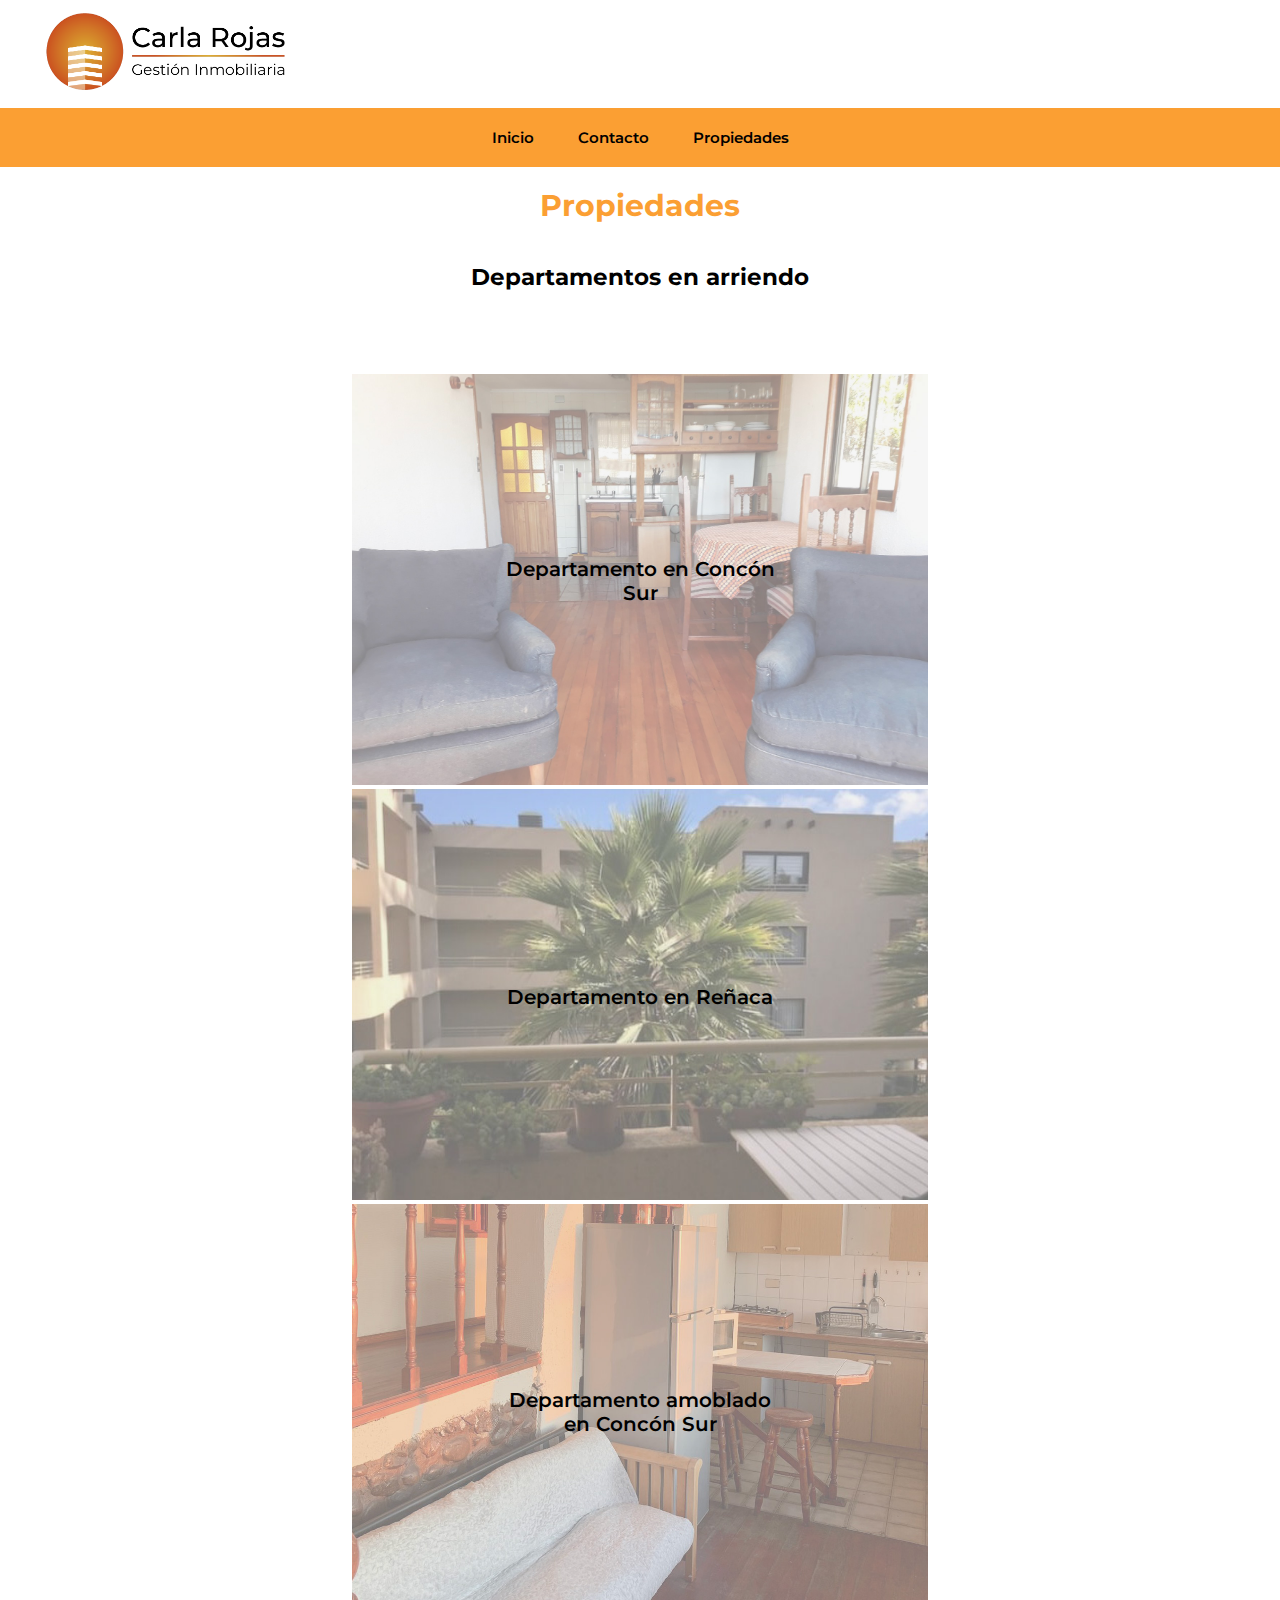
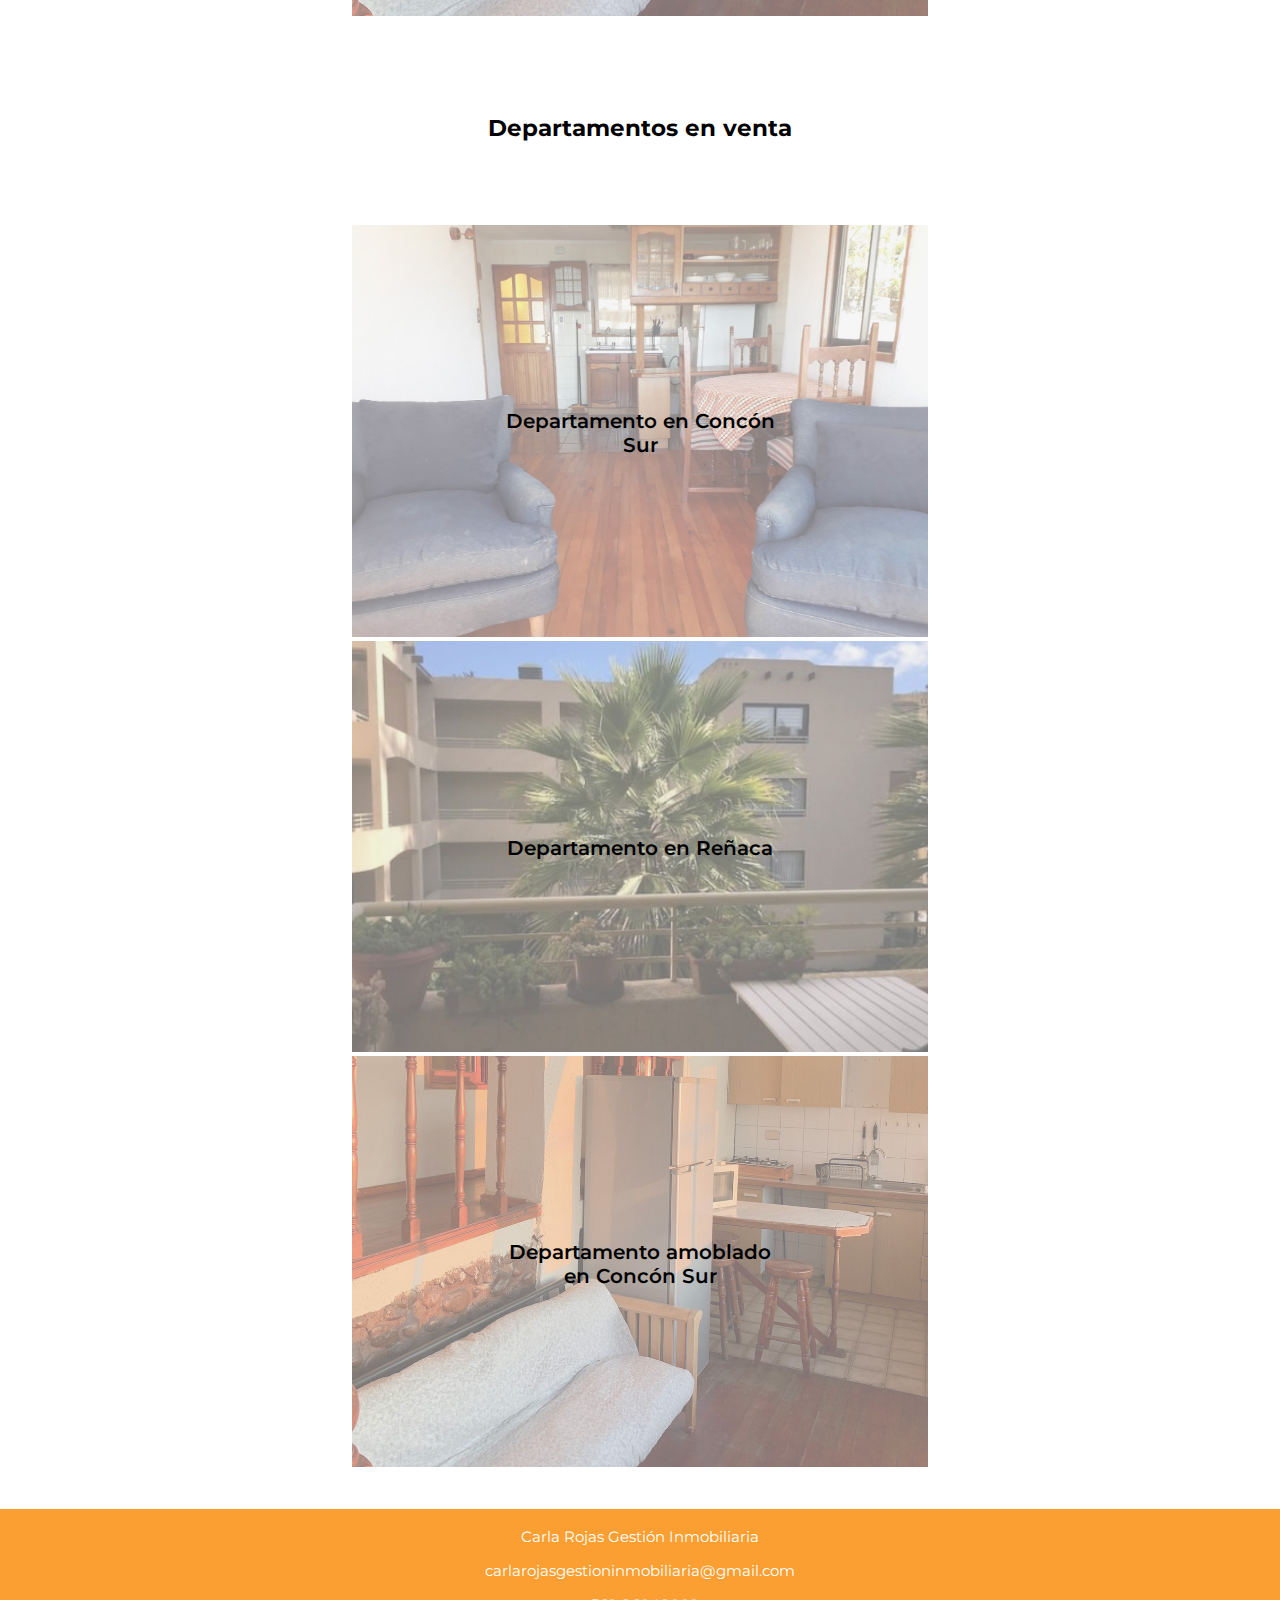
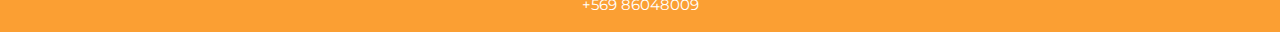
<file: departamentos.html>
<!DOCTYPE html>
<html lang="es-CL">
  <head>
   <title>Carla Rojas Gestión Inmobiliaria</title>
   <link rel="stylesheet" href="./style.css">
   <meta name="description=" content="Carla Rojas Gestión Inmobiliaria, corretaje de propiedades en Chile, región de Valparaíso, trabaja con Viña del Mar, Reñaca, Concón, Quintero, Maitencillo y más.">
	 <meta name="author" content="Catalina Landeros">
   <link rel="preconnect" href="https://fonts.googleapis.com">
   <link rel="preconnect" href="https://fonts.gstatic.com" crossorigin>
   <link href="https://fonts.googleapis.com/css2?family=Montserrat:wght@400;600;700&display=swap" rel="stylesheet">

<body>

<!--Logo-->
<div class="img-container">
  <img src="carla-rojas-gilogo.png" alt=logo Carla Rojas Gestión Inmobiliaria>

</div>

<!--Menú sitio web-->
 <div class="menu">
  <a href="index.html">Inicio</a>
  <a href="index2.html">Contacto</a>
  <a href="index3.html">Propiedades</a>

</div>

<!--Franja-->
 <div class="franjacolor"> </div>

<!--Título sitio web y link a pagina propiedades-->
  <a href="index3.html" ><h1>Propiedades</h1></a>

 <h2>Departamentos en arriendo</h1> 

  <div class="contenedor-propiedades">
   <div class="propiedad1-contenedor">
    <a title="Enlace-propiedad" href="index6.html"><img src="departamentos/departamento_1.jpg" alt="foto y link departamento"></a>
   <div class="texto-propiedad"><a href="index6.html">Departamento en Concón Sur </a> </div>
  </div>

  <div class="propiedad2-contenedor">
   <a title="Enlace-propiedad" href="index5.html"><img src="iniciofotos/iniciopropiedad2_1.jpg" alt="foto y link departamentos"></a>
   <div class="texto-propiedad"><a href="index5.html">Departamento en Reñaca</a> </div>
 </div>

 <div class="propiedad3-contenedor">
  <a title="Enlace-propiedad" href="index13.html"><img src="departamentos/departamentos_3.jpg" alt="foto y link departamento"></a>
  <div class="texto-propiedad"><a href="index13.html">Departamento amoblado en Concón Sur</a></div>
 </div>

</div>

<br>
<br>
<br>
<br>

  <!--Simulación de cómo continuaría la propuesta de página web-->
<h2>Departamentos en venta</h1> 

  <div class="contenedor-propiedades">
   <div class="propiedad1-contenedor">
    <a title="Enlace-propiedad" href="index6.html"><img src="departamentos/departamento_1.jpg" alt="foto y link departamento"></a>
    <div class="texto-propiedad"><a href="index6.html">Departamento en Concón Sur </a> </div>
  </div>
  
  <div class="propiedad2-contenedor">
    <a title="Enlace-propiedad" href="index5.html"><img src="iniciofotos/iniciopropiedad2_1.jpg" alt="foto y link departamentos"></a>
    <div class="texto-propiedad"><a href="index5.html">Departamento en Reñaca</a> </div>
  </div>
  
  <div class="propiedad3-contenedor">
   <a title="Enlace-propiedad" href="index13.html"><img src="departamentos/departamentos_3.jpg" alt="foto y link departamento"></a>
   <div class="texto-propiedad"><a href="index13.html">Departamento amoblado en Concón Sur</a> 
  </div>
  </div>
  
  </div>
  <br>
<br>
<footer>
  <p>Carla Rojas Gestión Inmobiliaria</p>
  <p>carlarojasgestioninmobiliaria@gmail.com</p>
  <p>+569 86048009</p>
</footer>

</body>
</html>
</file>
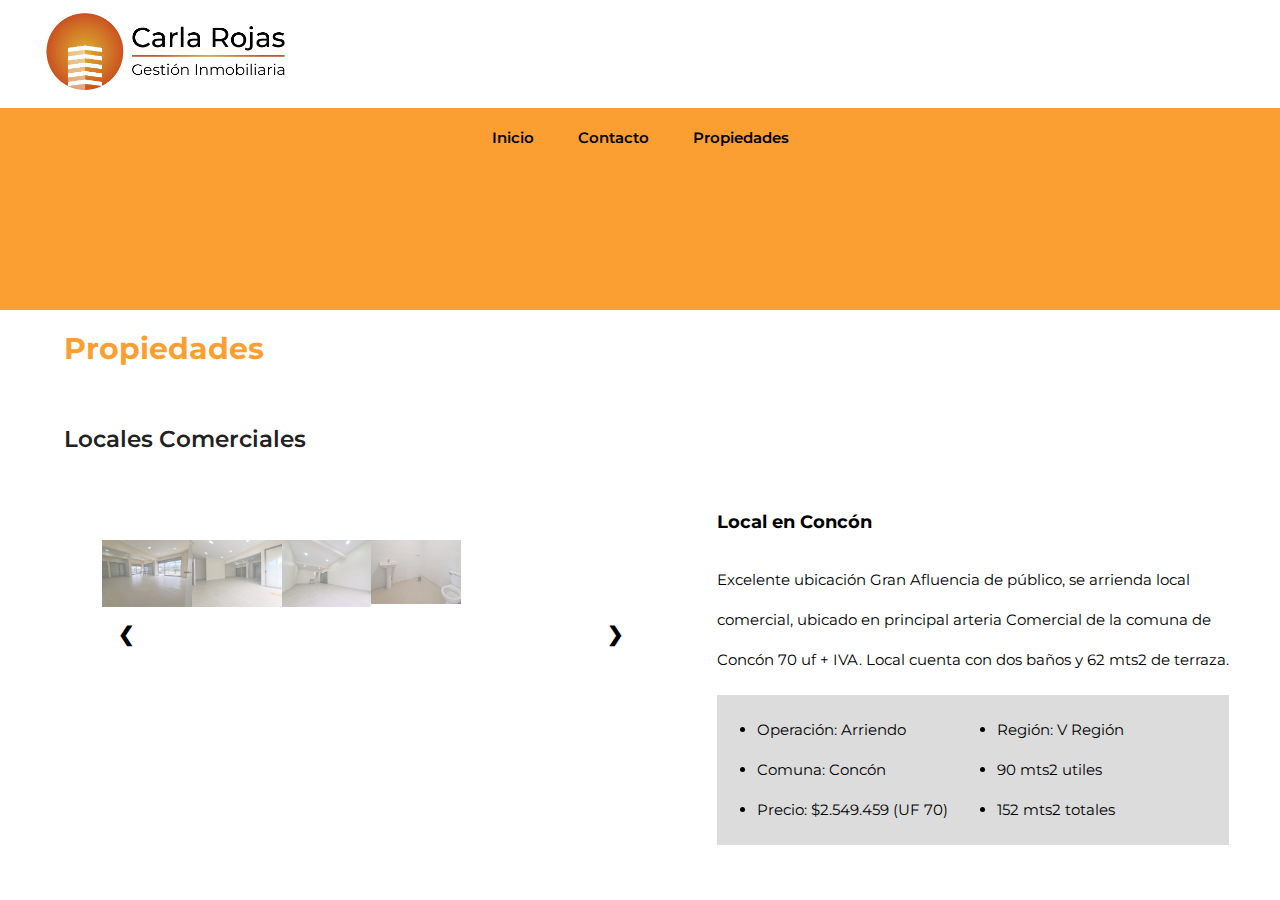
<file: index10.html>
<!DOCTYPE html>
<html lang="es-CL">
  <head>
   <title>Carla Rojas Gestión Inmobiliaria</title>
   <link rel="stylesheet" href="./style3.css">
   <meta name="description=" content="Carla Rojas Gestión Inmobiliaria, corretaje de propiedades en Chile, región de Valparaíso, trabaja con Viña del Mar, Reñaca, Concón, Quintero, Maitencillo y más.">
	 <meta name="author" content="Catalina Landeros">
   <link rel="preconnect" href="https://fonts.googleapis.com">
   <link rel="preconnect" href="https://fonts.gstatic.com" crossorigin>
   <link href="https://fonts.googleapis.com/css2?family=Montserrat:wght@400;600;700&display=swap" rel="stylesheet">
    
   
   <script src="index2.js"></script>
   </head>
   <body>
    

    <!--Logo-->
    <div class="logo-contenedor">
      <img src="carla-rojas-gilogo.png" alt=logo Carla Rojas Gestión Inmobiliaria>
    </div>
        
    
   <!--Menú sitio web-->
    <div class="menu">
       <a href="index.html">Inicio</a>
       <a href="index2.html">Contacto</a>
       <a href="index3.html">Propiedades</a>
    </div>
    
  <!--Franja-->
   <div class="franjacolor"> </div>
    
  <!--Título sitio web-->
  <a href="index3.html" ><h1>Propiedades</h1></a>

  <a href="index9.html" ><h2>Locales Comerciales</h2></a>


    <!-- Contenedor para la grilla-->
   <div class="grid-container">

    <div class="container">

     <!-- Full-width images with number text -->
     <div class="mySlides">
      <div class="numbertext">1 / 4</div>
        <img src="propiedad6/propiedad6_1.jpg" style="width:60%">
     </div>
  
     <div class="mySlides">
      <div class="numbertext">2 / 4</div>
        <img src="propiedad6/propiedad6_2.jpg" style="width:60%">
     </div>
  
     <div class="mySlides">
      <div class="numbertext">3 / 4</div>
        <img src="propiedad6/propiedad6_3.jpg" style="width:60%">
     </div>
  
     <div class="mySlides">
      <div class="numbertext">4 / 4</div>
        <img src="propiedad6/propiedad6_4.jpg" style="width:60%">
     </div>
  


  
    <!-- Botones -->
    <a class="prev" onclick="plusSlides(-1)">&#10094;</a>
    <a class="next" onclick="plusSlides(1)">&#10095;</a>
  
    <!-- Fondo separación -->
    <div class="caption-container">

    </div>
  
    <!-- Imagenes thumbnail -->
    
    <div class="row">
    
      <div class="column">
        <img class="demo cursor" src="propiedad6/propiedad6_1.jpg" style="width:100%" onclick="currentSlide(1)" alt="Interior local comercial">
      </div>
      <div class="column">
        <img class="demo cursor" src="propiedad6/propiedad6_2.jpg" style="width:100%" onclick="currentSlide(2)" alt="Interior local comercial">
      </div>
      <div class="column">
        <img class="demo cursor" src="propiedad6/propiedad6_3.jpg" style="width:100%" onclick="currentSlide(3)" alt="Interior local comercial">
      </div>
      <div class="column">
        <img class="demo cursor" src="propiedad6/propiedad6_4.jpg" style="width:100%" onclick="currentSlide(4)" alt="Baño local comercial">
      </div>
       
    </div>
 </div>

     <!-- Descripcion propiedad -->
  <div class="descripcion-propiedad">
    <h3>Local en Concón</h3>
    <p>Excelente ubicación Gran Afluencia de público, se arrienda local comercial, ubicado en principal arteria Comercial de la comuna de Concón
        70 uf + IVA. Local cuenta con dos baños y 62 mts2 de terraza.</p>

        <div class="descripcion-lista">
            <div class="lista-pt1">
             <ul>
              <li>Operación: Arriendo </li>
              <li>Comuna: Concón </li>
              <li>Precio: $2.549.459 (UF 70) </li>
        
             </ul>
            </div>
        
            <div class="lista-pt2">
             <ul>      
              <li>Región: V Región </li>
              <li>90 mts2 utiles</li>
              <li>152 mts2 totales</li>
            </ul>
           </div>
  </div>
</div>
</file>
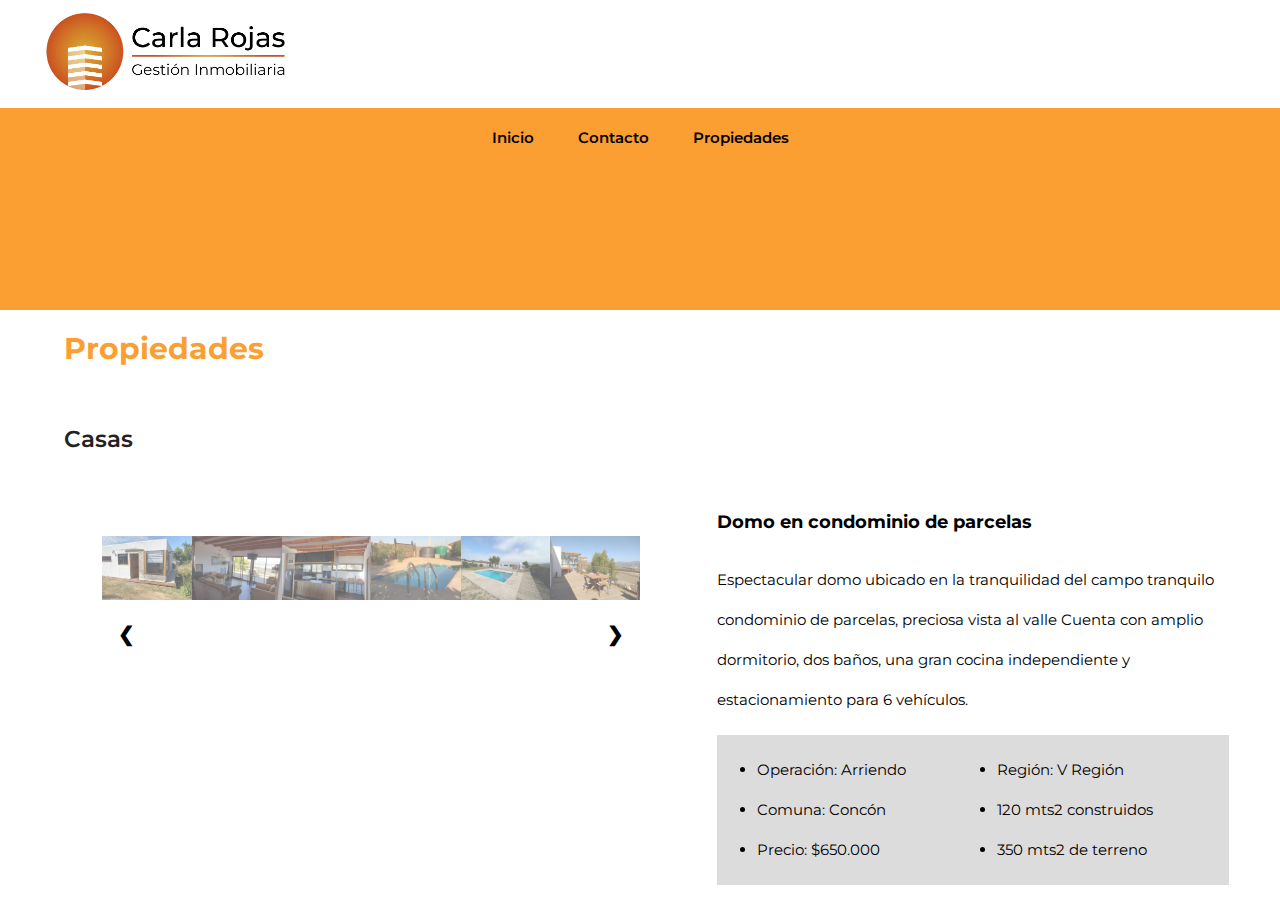
<file: index11.html>
<!DOCTYPE html>
<html lang="es-CL">
  <head>
   <title>Carla Rojas Gestión Inmobiliaria</title>
   <link rel="stylesheet" href="./style3.css">
   <meta name="description=" content="Carla Rojas Gestión Inmobiliaria, corretaje de propiedades en Chile, región de Valparaíso, trabaja con Viña del Mar, Reñaca, Concón, Quintero, Maitencillo y más.">
	 <meta name="author" content="Catalina Landeros">
   <link rel="preconnect" href="https://fonts.googleapis.com">
   <link rel="preconnect" href="https://fonts.gstatic.com" crossorigin>
   <link href="https://fonts.googleapis.com/css2?family=Montserrat:wght@400;600;700&display=swap" rel="stylesheet">
    
   
   <script src="index2.js"></script>
   </head>
   <body>
    

    <!--Logo-->
    <div class="logo-contenedor">
      <img src="carla-rojas-gilogo.png" alt=logo Carla Rojas Gestión Inmobiliaria>
    </div>
        
    
   <!--Menú sitio web-->
    <div class="menu">
       <a href="index.html">Inicio</a>
       <a href="index2.html">Contacto</a>
       <a href="index3.html">Propiedades</a>
    </div>
    
  <!--Franja-->
   <div class="franjacolor"> </div>
    
  <!--Título sitio web-->
  <a href="index3.html" ><h1>Propiedades</h1> 
  </a>

   <h2>Casas</h2>


    <!-- Contenedor para la grilla-->
   <div class="grid-container">

    <div class="container">

     <!-- Fotos numeradas en slideshow -->
     <div class="mySlides">
      <div class="numbertext">1 / 6</div>
        <img src="propiedad7/propiedad7_1.jpg" style="width:70%">
     </div>
  
     <div class="mySlides">
      <div class="numbertext">2 / 6</div>
        <img src="propiedad7/propiedad7_2.jpg" style="width:70%">
     </div>
  
     <div class="mySlides">
      <div class="numbertext">3 / 6</div>
        <img src="propiedad7/propiedad7_3.jpg" style="width:70%">
     </div>
  
     <div class="mySlides">
      <div class="numbertext">4 / 6</div>
        <img src="propiedad7/propiedad7_4.jpg" style="width:70%">
     </div>
  
     <div class="mySlides">
      <div class="numbertext">5 / 6</div>
        <img src="propiedad7/propiedad7_5.jpg" style="width:70%">
     </div>
  
     <div class="mySlides">
      <div class="numbertext">6 / 6</div>
        <img src="propiedad7/propiedad7_6.jpg" style="width:70%">
     </div>
  
    <!-- Botones -->
    <a class="prev" onclick="plusSlides(-1)">&#10094;</a>
    <a class="next" onclick="plusSlides(1)">&#10095;</a>
  
<!-- Fondo de separación entre imagen y thumbnails -->
    <div class="fondo">
    </div>
  
  
    <!-- Imagenes thumbnail -->
    <div class="row">
      <div class="column">
        <img class="demo cursor" src="propiedad7/propiedad7_1.jpg" style="width:100%" onclick="currentSlide(1)" alt="Casa a minutos de Concón en condominio">
      </div>
      <div class="column">
        <img class="demo cursor" src="propiedad7/propiedad7_2.jpg" style="width:100%" onclick="currentSlide(2)" alt="Casa a minutos de Concón en condominio">
      </div>
      <div class="column">
        <img class="demo cursor" src="propiedad7/propiedad7_3.jpg" style="width:100%" onclick="currentSlide(3)" alt="Casa a minutos de Concón en condominio">
      </div>
      <div class="column">
        <img class="demo cursor" src="propiedad7/propiedad7_4.jpg" style="width:100%" onclick="currentSlide(4)" alt="Casa a minutos de Concón en condominio">
      </div>
      <div class="column">
        <img class="demo cursor" src="propiedad7/propiedad7_5.jpg" style="width:100%" onclick="currentSlide(5)" alt="Casa a minutos de Concón en condominio">
      </div>
      <div class="column">
        <img class="demo cursor" src="propiedad7/propiedad7_6.jpg" style="width:100%" onclick="currentSlide(6)" alt="Foto domo en condominio 6">
      </div>
    </div>
 </div>

     <!-- Descripcion propiedad -->
  <div class="descripcion-propiedad">
    <h3>Domo en condominio de parcelas</h3>
    
    <p>Espectacular domo ubicado en la tranquilidad del campo tranquilo condominio de parcelas, preciosa vista al valle 
        Cuenta con amplio dormitorio, dos baños, una gran cocina independiente y estacionamiento para 6 vehículos.</p>

   <div class="descripcion-lista">
    <div class="lista-pt1">
     <ul>
      <li>Operación: Arriendo </li>
      <li>Comuna: Concón </li>
      <li>Precio: $650.000 </li>

     </ul>
    </div>

    <div class="lista-pt2">
     <ul>      
      <li>Región: V Región </li>
      <li>120 mts2 construidos</li>
      <li>350 mts2 de terreno</li>
    </ul>
   </div>
    </div>
  </div>
</div>
</file>
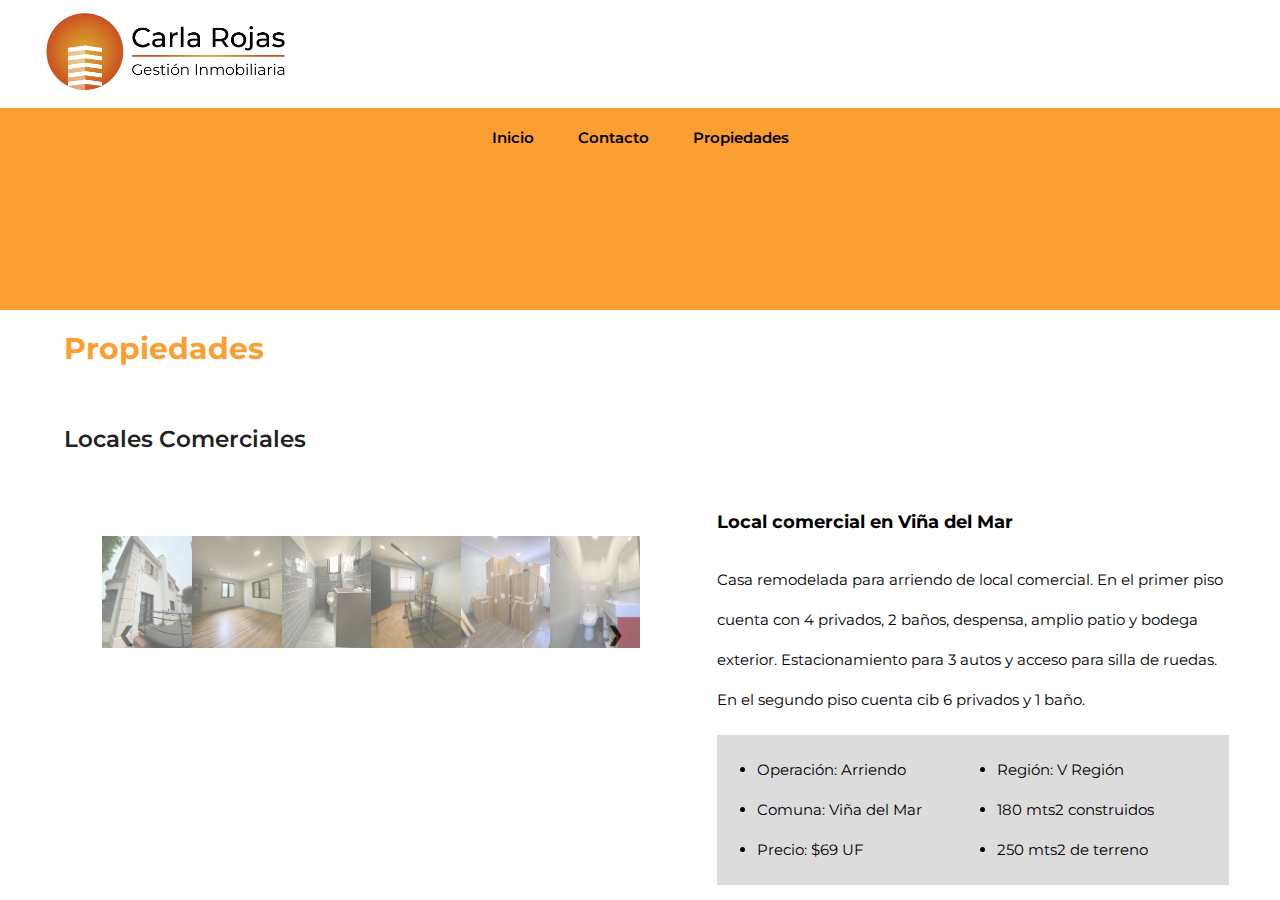
<file: index12.html>
<!DOCTYPE html>
<html lang="es-CL">
  <head>
   <title>Carla Rojas Gestión Inmobiliaria</title>
   <link rel="stylesheet" href="./style3.css">
   <meta name="description=" content="Carla Rojas Gestión Inmobiliaria, corretaje de propiedades en Chile, región de Valparaíso, trabaja con Viña del Mar, Reñaca, Concón, Quintero, Maitencillo y más.">
	 <meta name="author" content="Catalina Landeros">
   <link rel="preconnect" href="https://fonts.googleapis.com">
   <link rel="preconnect" href="https://fonts.gstatic.com" crossorigin>
   <link href="https://fonts.googleapis.com/css2?family=Montserrat:wght@400;600;700&display=swap" rel="stylesheet">
    
   
   <script src="index2.js"></script>
   </head>
   <body>
    

    <!--Logo-->
    <div class="logo-contenedor">
      <img src="carla-rojas-gilogo.png" alt=logo Carla Rojas Gestión Inmobiliaria>
    </div>
        
    
   <!--Menú sitio web-->
    <div class="menu">
       <a href="index.html">Inicio</a>
       <a href="index2.html">Contacto</a>
       <a href="index3.html">Propiedades</a>
    </div>
    
  <!--Franja-->
   <div class="franjacolor"> </div>
    
   <a href="index3.html" ><h1>Propiedades</h1></a>

   <a href="index9.html" ><h2>Locales Comerciales</h2></a>


    <!-- Contenedor para la grilla-->
   <div class="grid-container">

    <div class="container">

     <!-- Fotos numeradas en slideshow -->
     <div class="mySlides">
      <div class="numbertext">1 / 6</div>
        <img src="propiedad8/propiedad8_1.jpg" style="width:70%">
     </div>
  
     <div class="mySlides">
      <div class="numbertext">2 / 6</div>
        <img src="propiedad8/propiedad8_2.jpg" style="width:70%">
     </div>
  
     <div class="mySlides">
      <div class="numbertext">3 / 6</div>
        <img src="propiedad8/propiedad8_3.jpg" style="width:70%">
     </div>
  
     <div class="mySlides">
      <div class="numbertext">4 / 6</div>
        <img src="propiedad8/propiedad8_4.jpg" style="width:70%">
     </div>
  
     <div class="mySlides">
      <div class="numbertext">5 / 6</div>
        <img src="propiedad8/propiedad8_5.jpg" style="width:70%">
     </div>
  
     <div class="mySlides">
      <div class="numbertext">6 / 6</div>
        <img src="propiedad8/propiedad8_6.jpg" style="width:70%">
     </div>
  
    <!-- Botones -->
    <a class="prev" onclick="plusSlides(-1)">&#10094;</a>
    <a class="next" onclick="plusSlides(1)">&#10095;</a>
  
<!-- Fondo de separación entre imagen y thumbnails -->
    <div class="fondo">
    </div>
  
  
    <!-- Imagenes thumbnail -->
    <div class="row">
      <div class="column">
        <img class="demo cursor" src="propiedad8/propiedad8_1.jpg" style="width:100%" onclick="currentSlide(1)" alt="Exterior local comercial">
      </div>
      <div class="column">
        <img class="demo cursor" src="propiedad8/propiedad8_2.jpg" style="width:100%" onclick="currentSlide(2)" alt="Interior local comercial">
      </div>
      <div class="column">
        <img class="demo cursor" src="propiedad8/propiedad8_3.jpg" style="width:100%" onclick="currentSlide(3)" alt="Baño local comercial">
      </div>
      <div class="column">
        <img class="demo cursor" src="propiedad8/propiedad8_4.jpg" style="width:100%" onclick="currentSlide(4)" alt="Interior local comercial">
      </div>
      <div class="column">
        <img class="demo cursor" src="propiedad8/propiedad8_5.jpg" style="width:100%" onclick="currentSlide(5)" alt="Interior local comercial">
      </div>
      <div class="column">
        <img class="demo cursor" src="propiedad8/propiedad8_6.jpg" style="width:100%" onclick="currentSlide(6)" alt="Baño local comercial">
      </div>
    </div>
 </div>

     <!-- Descripcion propiedad -->
  <div class="descripcion-propiedad">
    <h3>Local comercial en Viña del Mar</h3>
    
    <p>Casa remodelada para arriendo de local comercial. 
    En el primer piso cuenta con 4 privados, 2 baños, despensa, amplio patio y bodega exterior. 
    Estacionamiento para 3 autos y acceso para silla de ruedas. En el segundo piso cuenta cib 6 privados y 1 baño. </p>

   <div class="descripcion-lista">
    <div class="lista-pt1">
     <ul>
      <li>Operación: Arriendo </li>
      <li>Comuna: Viña del Mar </li>
      <li>Precio: $69 UF </li>

     </ul>
    </div>

    <div class="lista-pt2">
     <ul>      
      <li>Región: V Región </li>
      <li>180 mts2 construidos</li>
      <li>250 mts2 de terreno</li>
    </ul>
   </div>
    </div>
  </div>
</div>
</file>
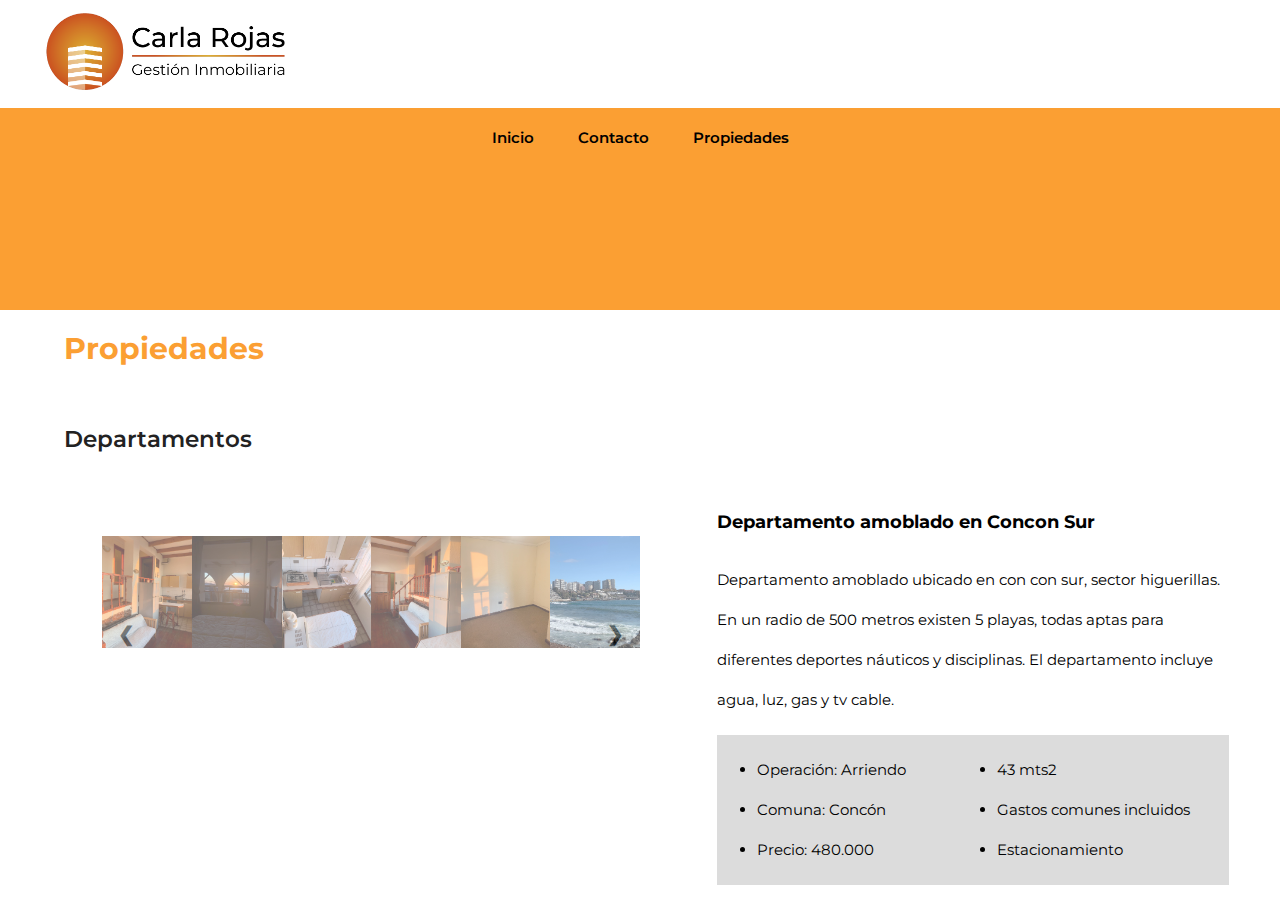
<file: index13.html>
<!DOCTYPE html>
<html lang="es-CL">
  <head>
   <title>Carla Rojas Gestión Inmobiliaria</title>
   <link rel="stylesheet" href="./style3.css">
   <meta name="description=" content="Carla Rojas Gestión Inmobiliaria, corretaje de propiedades en Chile, región de Valparaíso, trabaja con Viña del Mar, Reñaca, Concón, Quintero, Maitencillo y más.">
	 <meta name="author" content="Catalina Landeros">
   <link rel="preconnect" href="https://fonts.googleapis.com">
   <link rel="preconnect" href="https://fonts.gstatic.com" crossorigin>
   <link href="https://fonts.googleapis.com/css2?family=Montserrat:wght@400;600;700&display=swap" rel="stylesheet">
    
   
   <script src="index2.js"></script>
   </head>
   <body>
    

    <!--Logo-->
    <div class="logo-contenedor">
      <img src="carla-rojas-gilogo.png" alt=logo Carla Rojas Gestión Inmobiliaria>
    </div>
        
    
   <!--Menú sitio web-->
    <div class="menu">
       <a href="index.html">Inicio</a>
       <a href="index2.html">Contacto</a>
       <a href="index3.html">Propiedades</a>
    </div>
    
  <!--Franja-->
   <div class="franjacolor"> </div>
    
   <a href="index3.html" ><h1>Propiedades</h1> 
   </a>
   <a href="departamentos.html"><h2>Departamentos</h2></a> 


    <!-- Contenedor para la grilla-->
   <div class="grid-container">

    <div class="container">

     <!-- Fotos numeradas en slideshow -->
     <div class="mySlides">
      <div class="numbertext">1 / 6</div>
        <img src="propiedad9/propiedad9_1.jpg" style="width:70%">
     </div>
  
     <div class="mySlides">
      <div class="numbertext">2 / 6</div>
        <img src="propiedad9/propiedad9_2.jpg" style="width:70%">
     </div>
  
     <div class="mySlides">
      <div class="numbertext">3 / 6</div>
        <img src="propiedad9/propiedad9_3.jpg" style="width:70%">
     </div>
  
     <div class="mySlides">
      <div class="numbertext">4 / 6</div>
        <img src="propiedad9/propiedad9_4.jpg" style="width:70%">
     </div>
  
     <div class="mySlides">
      <div class="numbertext">5 / 6</div>
        <img src="propiedad9/propiedad9_5.jpg" style="width:70%">
     </div>
  
     <div class="mySlides">
      <div class="numbertext">6 / 6</div>
        <img src="propiedad9/propiedad9_6.jpg" style="width:70%">
     </div>
  
    <!-- Botones -->
    <a class="prev" onclick="plusSlides(-1)">&#10094;</a>
    <a class="next" onclick="plusSlides(1)">&#10095;</a>
  
<!-- Fondo de separación entre imagen y thumbnails -->
    <div class="fondo">
    </div>
  
  
    <!-- Imagenes thumbnail -->
    <div class="row">
      <div class="column">
        <img class="demo cursor" src="propiedad9/propiedad9_1.jpg" style="width:100%" onclick="currentSlide(1)" alt="Interior living y cocina">
      </div>
      <div class="column">
        <img class="demo cursor" src="propiedad9/propiedad9_2.jpg" style="width:100%" onclick="currentSlide(2)" alt="Interior departamento habitación">
      </div>
      <div class="column">
        <img class="demo cursor" src="propiedad9/propiedad9_3.jpg" style="width:100%" onclick="currentSlide(3)" alt="Cocina departamento">
      </div>
      <div class="column">
        <img class="demo cursor" src="propiedad9/propiedad9_4.jpg" style="width:100%" onclick="currentSlide(4)" alt="Living departamento">
      </div>
      <div class="column">
        <img class="demo cursor" src="propiedad9/propiedad9_5.jpg" style="width:100%" onclick="currentSlide(5)" alt="Habitación departamento">
      </div>
      <div class="column">
        <img class="demo cursor" src="propiedad9/propiedad9_6.jpg" style="width:100%" onclick="currentSlide(6)" alt="Vista al mar desde departamento">
      </div>
    </div>
 </div>

     <!-- Descripcion propiedad -->
  <div class="descripcion-propiedad">
    <h3>Departamento amoblado en Concon Sur</h3>
    
    <p> Departamento amoblado ubicado en con con sur, sector higuerillas. En un radio de 500 metros existen 5 playas, todas aptas para diferentes deportes náuticos y disciplinas.
        El departamento incluye agua, luz, gas y tv cable. </p>

        <div class="descripcion-lista">
            <div class="lista-pt1">
             <ul>
              <li>Operación: Arriendo </li>
              <li>Comuna: Concón </li>
              <li>Precio: 480.000 </li>
              </ul>
            </div>
            <div class="lista-pt2">
              <ul>
                <li>43 mts2</li>
                <li>Gastos comunes incluidos</li>
                <li>Estacionamiento</li>
              </ul>
            </div>
       
            </div>
  </div>
</div>
</file>
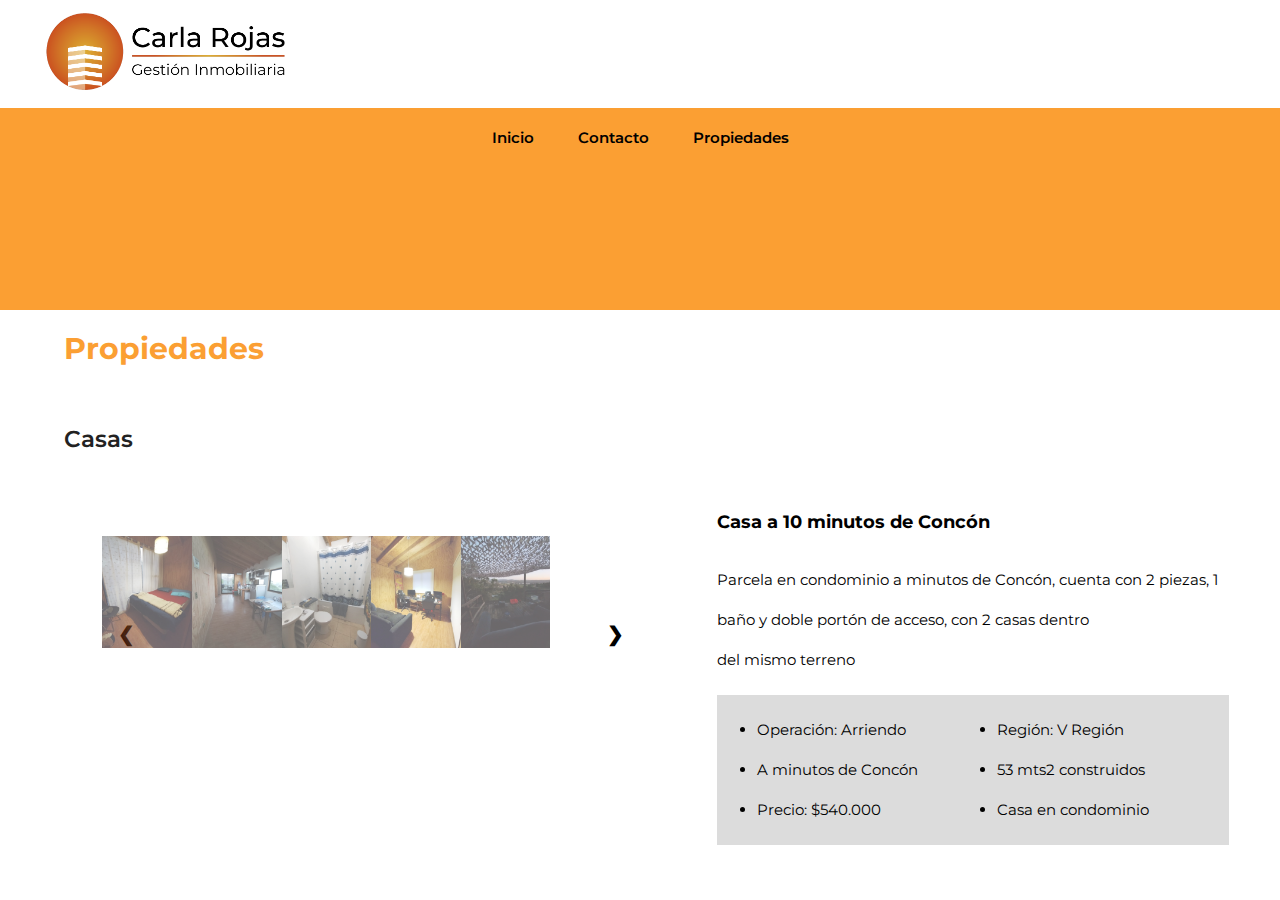
<file: index14.html>
<!DOCTYPE html>
<html lang="es-CL">
  <head>
   <title>Carla Rojas Gestión Inmobiliaria</title>
   <link rel="stylesheet" href="./style3.css">
   <meta name="description=" content="Carla Rojas Gestión Inmobiliaria, corretaje de propiedades en Chile, región de Valparaíso, trabaja con Viña del Mar, Reñaca, Concón, Quintero, Maitencillo y más.">
	 <meta name="author" content="Catalina Landeros">
   <link rel="preconnect" href="https://fonts.googleapis.com">
   <link rel="preconnect" href="https://fonts.gstatic.com" crossorigin>
   <link href="https://fonts.googleapis.com/css2?family=Montserrat:wght@400;600;700&display=swap" rel="stylesheet">
    
   
   <script src="index2.js"></script>
   </head>
   <body>
    

    <!--Logo-->
    <div class="logo-contenedor">
      <img src="carla-rojas-gilogo.png" alt=logo Carla Rojas Gestión Inmobiliaria>
    </div>
        
    
   <!--Menú sitio web-->
    <div class="menu">
       <a href="index.html">Inicio</a>
       <a href="index2.html">Contacto</a>
       <a href="index3.html">Propiedades</a>
    </div>
    
  <!--Franja-->
   <div class="franjacolor"> </div>
    
  <!--Título sitio web-->
  <a href="index3.html" ><h1>Propiedades</h1> 
  </a>

  <a href="index8.html"><h2>Casas</h2></a> 



    <!-- Contenedor para la grilla-->
   <div class="grid-container">

    <div class="container">

     <!-- Fotos numeradas en slideshow -->
     <div class="mySlides">
      <div class="numbertext">1 / 5</div>
        <img src="propiedad10/propiedad10_1.jpg" style="width:70%">
     </div>
  
     <div class="mySlides">
      <div class="numbertext">2 / 5</div>
        <img src="propiedad10/propiedad10_2.jpg" style="width:70%">
     </div>
  
     <div class="mySlides">
      <div class="numbertext">3 / 5</div>
        <img src="propiedad10/propiedad10_3.jpg" style="width:70%">
     </div>
  
     <div class="mySlides">
      <div class="numbertext">4 / 5</div>
        <img src="propiedad10/propiedad10_4.jpg" style="width:70%">
     </div>
  
     <div class="mySlides">
      <div class="numbertext">5 / 5</div>
        <img src="propiedad10/propiedad10_5.jpg" style="width:70%">
     </div>
  
  
    <!-- Botones -->
    <a class="prev" onclick="plusSlides(-1)">&#10094;</a>
    <a class="next" onclick="plusSlides(1)">&#10095;</a>
  
<!-- Fondo de separación entre imagen y thumbnails -->
    <div class="fondo">
    </div>
  
  
    <!-- Imagenes thumbnail -->
    <div class="row">
      <div class="column">
        <img class="demo cursor" src="propiedad10/propiedad10_1.jpg" style="width:100%" onclick="currentSlide(1)" alt="Habitación casa a minutos de Concón">
      </div>
      <div class="column">
        <img class="demo cursor" src="propiedad10/propiedad10_2.jpg" style="width:100%" onclick="currentSlide(2)" alt="Interior de casa a minutos de Concón">
      </div>
      <div class="column">
        <img class="demo cursor" src="propiedad10/propiedad10_3.jpg" style="width:100%" onclick="currentSlide(3)" alt="Baño de la casa">
      </div>
      <div class="column">
        <img class="demo cursor" src="propiedad10/propiedad10_4.jpg" style="width:100%" onclick="currentSlide(4)" alt="Habitación casa">
      </div>
      <div class="column">
        <img class="demo cursor" src="propiedad10/propiedad10_5.jpg" style="width:100%" onclick="currentSlide(5)" alt="Terraza de la casa">
      </div>
    </div>
 </div>

     <!-- Descripcion propiedad -->
    <div class="descripcion-propiedad">
     <h3>Casa a 10 minutos de Concón</h3>
    
     <p>Parcela en condominio a minutos de Concón, cuenta con 2 piezas, 1 baño y doble portón de acceso, con 2 casas dentro del mismo terreno</p>

     <div class="descripcion-lista">
      <div class="lista-pt1">
       <ul>
        <li>Operación: Arriendo </li>
        <li>A minutos de Concón </li>
        <li>Precio: $540.000 </li>
       </ul>
     </div>

    <div class="lista-pt2">
      <ul>      
       <li>Región: V Región </li>
       <li>53 mts2 construidos</li>
       <li>Casa en condominio</li>
      </ul>
     </div>
    </div>
  </div>
</div>
</file>
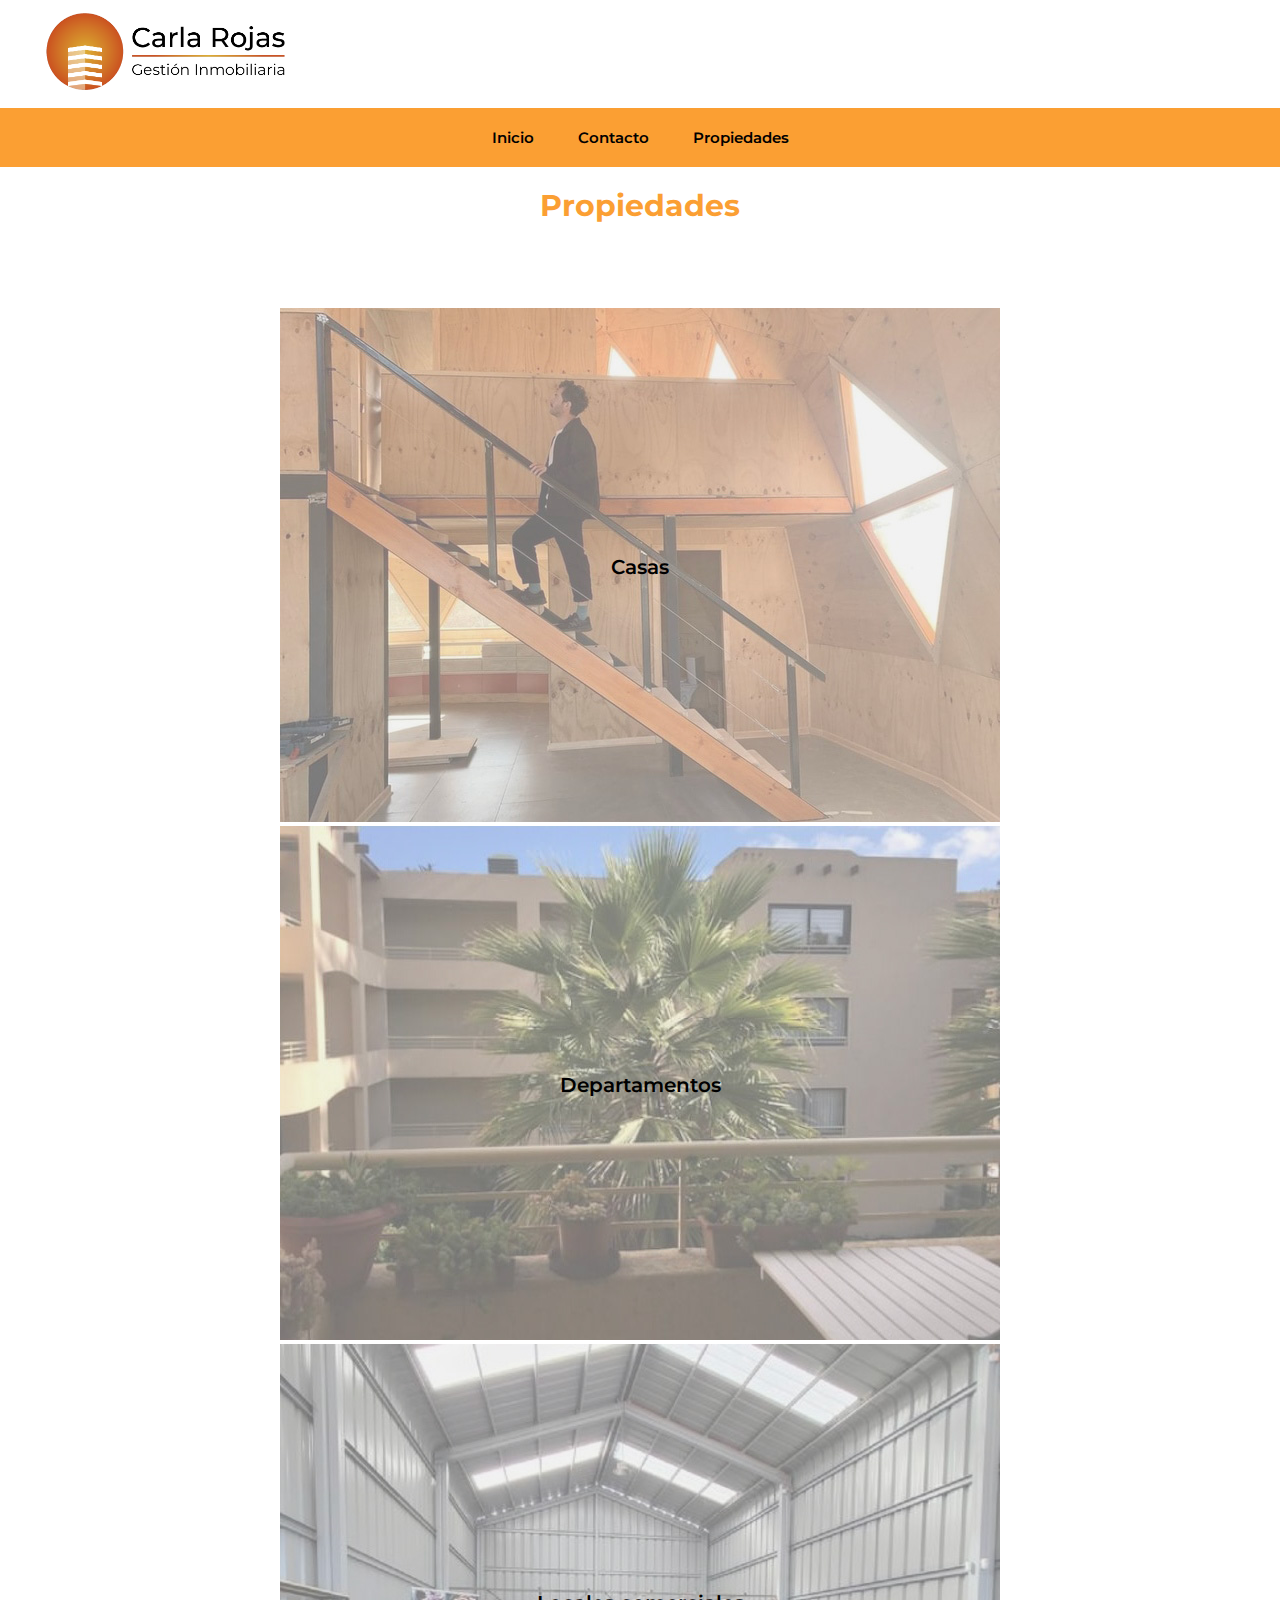
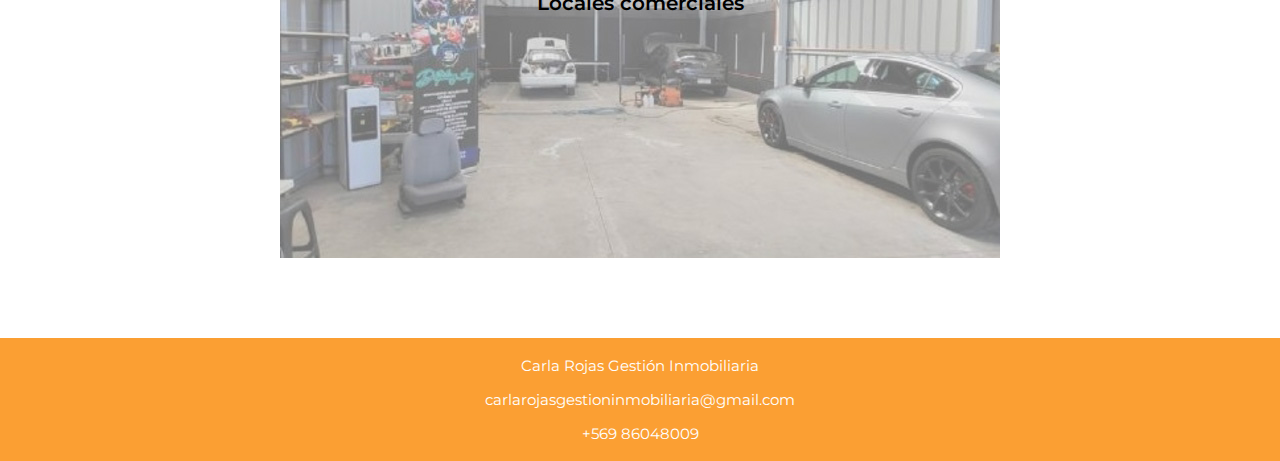
<file: index3.html>
<!DOCTYPE html>
<html lang="es-CL">
  <head>
   <title>Carla Rojas Gestión Inmobiliaria</title>
   <link rel="stylesheet" href="./style.css">
   <meta name="description=" content="Carla Rojas Gestión Inmobiliaria, corretaje de propiedades en Chile, región de Valparaíso, trabaja con Viña del Mar, Reñaca, Concón, Quintero, Maitencillo y más.">
	 <meta name="author" content="Catalina Landeros">
   <link rel="preconnect" href="https://fonts.googleapis.com">
   <link rel="preconnect" href="https://fonts.gstatic.com" crossorigin>
   <link href="https://fonts.googleapis.com/css2?family=Montserrat:wght@400;600;700&display=swap" rel="stylesheet">

<body>

<!--Logo-->
<div class="img-container">
  <img src="carla-rojas-gilogo.png" alt=logo Carla Rojas Gestión Inmobiliaria>

</div>

<!--Menú sitio web-->
<div class="menu">
 <a href="index.html">Inicio</a>
 <a href="index2.html">Contacto</a>
 <a href="index3.html">Propiedades</a>

</div>

<!--Franja-->
<div class="franjacolor"> </div>

<!--Título sitio web-->
<h1>Propiedades</h1> 


<div class="contenedor-propiedades">
<div class="casas">
  <a title="Enlace propiedad" href="index8.html"><img src="iniciofotos/iniciopropiedad1_1.jpg" alt="foto y link casas"></a>
<div class="texto-propiedad"><a href="index8.html">Casas</a> </div>
</div>

<div class="departamentos">
  <a title="Enlace propiedad" href="departamentos.html"><img src="iniciofotos/iniciopropiedad2_1.jpg" alt="foto y link departamentos"></a>
<div class="texto-propiedad"><a href="departamentos.html">Departamentos</a> </div>
</div>

<div class="locales-comerciales">
  <a title="Enlace propiedad" href="index9.html"><img src="iniciofotos/iniciopropiedad3_1.jpg" alt="foto y link locales comerciales"></a>
  <div class="texto-propiedad"><a href="index9.html">Locales comerciales</a> 
  </div>
</div>

</div>

<br>
<br>
<br>
<br>

<footer>
  <p>Carla Rojas Gestión Inmobiliaria</p>
  <p>carlarojasgestioninmobiliaria@gmail.com</p>
  <p>+569 86048009</p>
</footer>

</body>
</html>
</file>
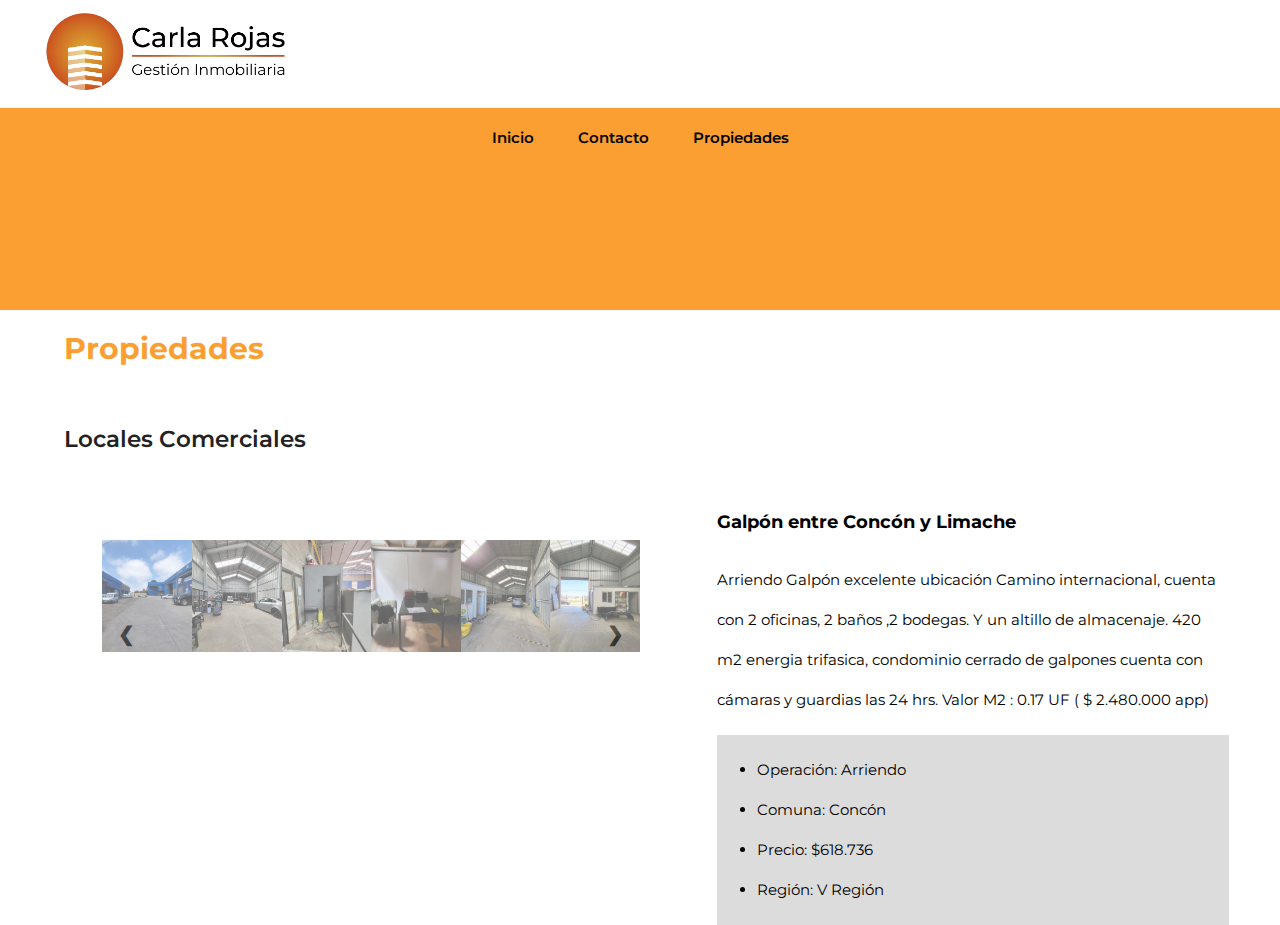
<file: index4.html>
<!DOCTYPE html>
<html lang="es-CL">
  <head>
   <title>Carla Rojas Gestión Inmobiliaria</title>
   <link rel="stylesheet" href="./style3.css">
   <meta name="description=" content="Carla Rojas Gestión Inmobiliaria, corretaje de propiedades en Chile, región de Valparaíso, trabaja con Viña del Mar, Reñaca, Concón, Quintero, Maitencillo y más.">
	 <meta name="author" content="Catalina Landeros">
   <link rel="preconnect" href="https://fonts.googleapis.com">
   <link rel="preconnect" href="https://fonts.gstatic.com" crossorigin>
   <link href="https://fonts.googleapis.com/css2?family=Montserrat:wght@400;600;700&display=swap" rel="stylesheet">
    
   
   <script src="index2.js"></script>
   </head>
   <body>
    

    <!--Logo-->
    <div class="logo-contenedor">
      <img src="carla-rojas-gilogo.png" alt=logo Carla Rojas Gestión Inmobiliaria>
    </div>
        
    
   <!--Menú sitio web-->
    <div class="menu">
       <a href="index.html">Inicio</a>
       <a href="index2.html">Contacto</a>
       <a href="index3.html">Propiedades</a>
    </div>
    
  <!--Franja-->
   <div class="franjacolor"> </div>
    
  <!--Título sitio web-->
  <a href="index3.html" ><h1>Propiedades</h1></a>

  <a href="index9.html" ><h2>Locales Comerciales</h2></a>


    <!-- Contenedor para la grilla-->
   <div class="grid-container">

    <div class="container">

     <!-- Full-width images with number text -->
     <div class="mySlides">
      <div class="numbertext">1 / 6</div>
        <img src="propiedad3/propiedad3_1.jpg" style="width:60%">
     </div>
  
     <div class="mySlides">
      <div class="numbertext">2 / 6</div>
        <img src="propiedad3/propiedad3_2.jpg" style="width:60%">
     </div>
  
     <div class="mySlides">
      <div class="numbertext">3 / 6</div>
        <img src="propiedad3/propiedad3_3.jpg" style="width:60%">
     </div>
  
     <div class="mySlides">
      <div class="numbertext">4 / 6</div>
        <img src="propiedad3/propiedad3_4.jpg" style="width:60%">
     </div>
  
     <div class="mySlides">
      <div class="numbertext">5 / 6</div>
        <img src="propiedad3/propiedad3_5.jpg" style="width:60%">
     </div>
  
     <div class="mySlides">
      <div class="numbertext">6 / 6</div>
        <img src="propiedad3/propiedad3_6.jpg" style="width:60%">
     </div>
  
    <!-- Botones -->
    <a class="prev" onclick="plusSlides(-1)">&#10094;</a>
    <a class="next" onclick="plusSlides(1)">&#10095;</a>
  
    <!-- Fondo separación -->
    <div class="caption-container">

    </div>
  
    <!-- Imagenes thumbnail -->
    
    <div class="row">
      <div class="column">
        <img class="demo cursor" src="propiedad3/propiedad3_1.jpg" style="width:100%" onclick="currentSlide(1)" alt="Estacionamiento galpón">
      </div>
      <div class="column">
        <img class="demo cursor" src="propiedad3/propiedad3_2.jpg" style="width:100%" onclick="currentSlide(2)" alt="Interior galpón">
      </div>
      <div class="column">
        <img class="demo cursor" src="propiedad3/propiedad3_3.jpg" style="width:100%" onclick="currentSlide(3)" alt="Interior galpón">
      </div>
      <div class="column">
        <img class="demo cursor" src="propiedad3/propiedad3_4.jpg" style="width:100%" onclick="currentSlide(4)" alt="Interior galpón">
      </div>
      <div class="column">
        <img class="demo cursor" src="propiedad3/propiedad3_5.jpg" style="width:100%" onclick="currentSlide(5)" alt="Interior galpón">
      </div>
      <div class="column">
        <img class="demo cursor" src="propiedad3/propiedad3_6.jpg" style="width:100%" onclick="currentSlide(6)" alt="Interior galpón">
      </div>
    </div>
 </div>

     <!-- Descripcion propiedad -->
  <div class="descripcion-propiedad">
    <h3>Galpón entre Concón y Limache</h3>
    <p>Arriendo Galpón excelente ubicación Camino internacional, cuenta con 2 oficinas, 2 baños ,2 bodegas. Y un altillo de almacenaje.
      420 m2 energia trifasica, condominio cerrado de galpones cuenta con cámaras y guardias las 24 hrs.
      Valor M2 : 0.17 UF ( $ 2.480.000 app)</p>

   <div class="descripcion-lista">
     <ul>
      <li>Operación: Arriendo </li>
      <li>Comuna: Concón </li>
      <li>Precio: $618.736 </li>
      <li>Región: V Región </li>
     </ul>
    </div>
  </div>
</div>


</body>
</file>
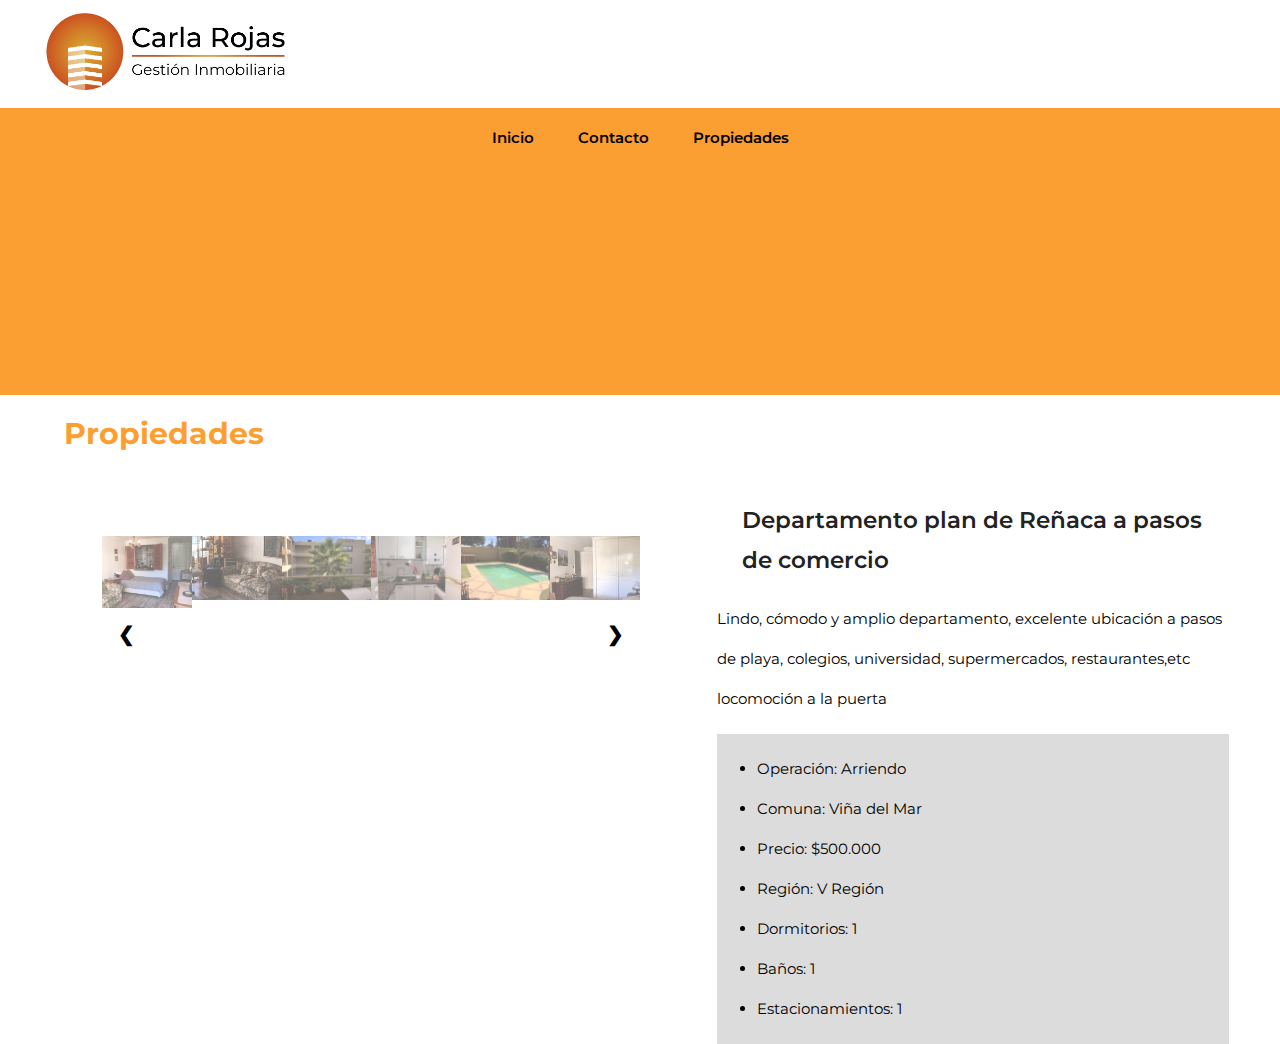
<file: index5.html>
<!DOCTYPE html>
<html lang="es-CL">
  <head>
   <title>Carla Rojas Gestión Inmobiliaria</title>
   <link rel="stylesheet" href="./style3.css">
   <meta name="description=" content="Carla Rojas Gestión Inmobiliaria, corretaje de propiedades en Chile, región de Valparaíso, trabaja con Viña del Mar, Reñaca, Concón, Quintero, Maitencillo y más.">
	 <meta name="author" content="Catalina Landeros">
   <link rel="preconnect" href="https://fonts.googleapis.com">
   <link rel="preconnect" href="https://fonts.gstatic.com" crossorigin>
   <link href="https://fonts.googleapis.com/css2?family=Montserrat:wght@400;600;700&display=swap" rel="stylesheet">
    
   
   <script src="index2.js"></script>
   </head>
   <body>
    

    <!--Logo-->
    <div class="logo-contenedor">
      <img src="carla-rojas-gilogo.png" alt=logo Carla Rojas Gestión Inmobiliaria>
    </div>
        
    
   <!--Menú sitio web-->
    <div class="menu">
       <a href="index.html">Inicio</a>
       <a href="index2.html">Contacto</a>
       <a href="index3.html">Propiedades</a>
    </div>
    
  <!--Franja-->
   <div class="franjacolor"> </div>
    
  <!--Título sitio web-->
   <a href="index3.html" ><h1>Propiedades</h1> 
   </a>


    <!-- Contenedor para la grilla-->
   <div class="grid-container">

    <div class="container">

     <!-- Full-width images with number text -->
     <div class="mySlides">
      <div class="numbertext">1 / 6</div>
        <img src="propiedad4/propiedad4_1.jpg" style="width:70%">
     </div>
  
     <div class="mySlides">
      <div class="numbertext">2 / 6</div>
        <img src="propiedad4/propiedad4_2.jpg" style="width:70%">
     </div>
  
     <div class="mySlides">
      <div class="numbertext">3 / 6</div>
        <img src="propiedad4/propiedad4_3.jpg" style="width:70%">
     </div>
  
     <div class="mySlides">
      <div class="numbertext">4 / 6</div>
        <img src="propiedad4/propiedad4_4.jpg" style="width:70%">
     </div>
  
     <div class="mySlides">
      <div class="numbertext">5 / 6</div>
        <img src="propiedad4/propiedad4_5.jpg" style="width:70%">
     </div>
  
     <div class="mySlides">
      <div class="numbertext">6 / 6</div>
        <img src="propiedad4/propiedad4_6.jpg" style="width:70%">
     </div>
  
    <!-- Next and previous buttons -->
    <a class="prev" onclick="plusSlides(-1)">&#10094;</a>
    <a class="next" onclick="plusSlides(1)">&#10095;</a>
  
    <!-- Fondo de separación entre imagen y thumbnails -->
    <div class="fondo">
    </div>
  
    <!-- Thumbnail images -->
    <div class="row">
      <div class="column">
        <img class="demo cursor" src="propiedad4/propiedad4_1.jpg" style="width:100%" onclick="currentSlide(1)" alt="Estacionamiento">
      </div>
      <div class="column">
        <img class="demo cursor" src="propiedad4/propiedad4_2.jpg" style="width:100%" onclick="currentSlide(2)" alt="Interior 1">
      </div>
      <div class="column">
        <img class="demo cursor" src="propiedad4/propiedad4_3.jpg" style="width:100%" onclick="currentSlide(3)" alt="Mountains and fjords">
      </div>
      <div class="column">
        <img class="demo cursor" src="propiedad4/propiedad4_4.jpg" style="width:100%" onclick="currentSlide(4)" alt="Northern Lights">
      </div>
      <div class="column">
        <img class="demo cursor" src="propiedad4/propiedad4_5.jpg" style="width:100%" onclick="currentSlide(5)" alt="Nature and sunrise">
      </div>
      <div class="column">
        <img class="demo cursor" src="propiedad4/propiedad4_6.jpg" style="width:100%" onclick="currentSlide(6)" alt="Snowy Mountains">
      </div>
    </div>
 </div>

     <!-- Descripcion propiedad -->
  <div class="descripcion-propiedad">
    <h2>Departamento plan de Reñaca a pasos de comercio</h2>
    <p>Lindo, cómodo y amplio departamento, excelente ubicación a pasos de playa, colegios, universidad, supermercados, restaurantes,etc locomoción a la puerta</p>

   <div class="descripcion-lista">
     <ul>
      <li>Operación: Arriendo </li>
      <li>Comuna: Viña del Mar </li>
      <li>Precio: $500.000 </li>
      <li>Región: V Región </li>
      <li>Dormitorios: 1</li>
      <li>Baños: 1</li>
      <li>Estacionamientos: 1</li>
     </ul>
    </div>
  </div>
</div>



  
</body>
</file>
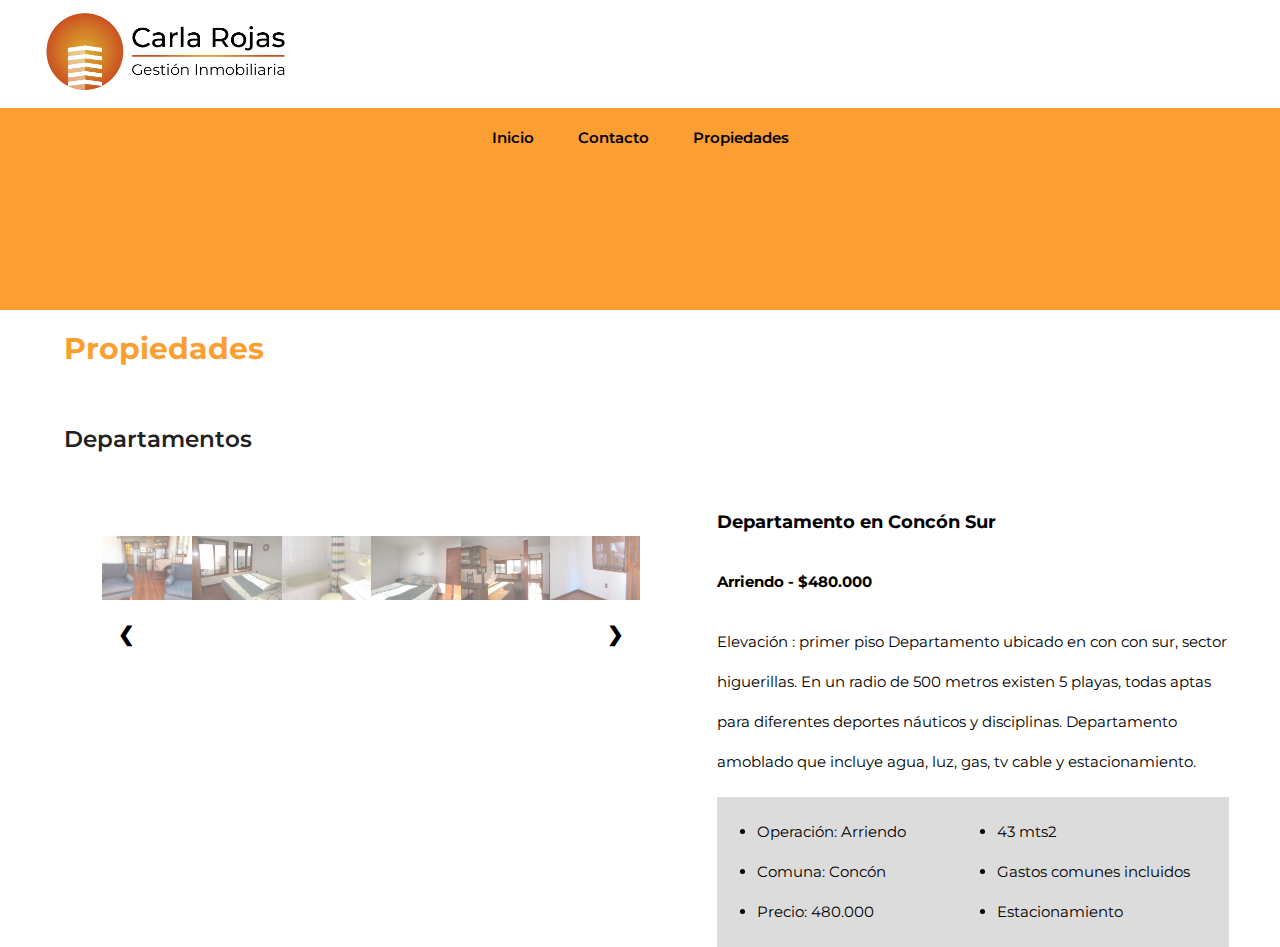
<file: index6.html>
<!DOCTYPE html>
<html lang="es-CL">
  <head>
   <title>Carla Rojas Gestión Inmobiliaria</title>
   <link rel="stylesheet" href="./style3.css">
   <meta name="description=" content="Carla Rojas Gestión Inmobiliaria, corretaje de propiedades en Chile, región de Valparaíso, trabaja con Viña del Mar, Reñaca, Concón, Quintero, Maitencillo y más.">
	 <meta name="author" content="Catalina Landeros">
   <link rel="preconnect" href="https://fonts.googleapis.com">
   <link rel="preconnect" href="https://fonts.gstatic.com" crossorigin>
   <link href="https://fonts.googleapis.com/css2?family=Montserrat:wght@400;600;700&display=swap" rel="stylesheet">
    
   
   <script src="index2.js"></script>
   </head>
   <body>
    

    <!--Logo-->
    <div class="logo-contenedor">
      <img src="carla-rojas-gilogo.png" alt=logo Carla Rojas Gestión Inmobiliaria>
    </div>
        
    
   <!--Menú sitio web-->
    <div class="menu">
       <a href="index.html">Inicio</a>
       <a href="index2.html">Contacto</a>
       <a href="index3.html">Propiedades</a>
    </div>
    
  <!--Franja-->
   <div class="franjacolor"> </div>
    
  <!--Título sitio web-->
  <a href="index3.html" ><h1>Propiedades</h1> 
  </a>
  <a href="departamentos.html"><h2>Departamentos</h2></a> 
    <!-- Contenedor para la segunda grilla-->
    <div class="grid-container">

      <div class="container">
  
       <!-- Full-width images with number text -->
       <div class="mySlides">
        <div class="numbertext">1 / 6</div>
          <img src="propiedad5/propiedad5_1.jpg" style="width:70%">
       </div>
    
       <div class="mySlides">
        <div class="numbertext">2 / 6</div>
          <img src="propiedad5/propiedad5_2.jpg" style="width:70%">
       </div>
    
       <div class="mySlides">
        <div class="numbertext">3 / 6</div>
          <img src="propiedad5/propiedad5_3.jpg" style="width:70%">
       </div>
    
       <div class="mySlides">
        <div class="numbertext">4 / 6</div>
          <img src="propiedad5/propiedad5_4.jpg" style="width:70%">
       </div>
    
       <div class="mySlides">
        <div class="numbertext">5 / 6</div>
          <img src="propiedad5/propiedad5_5.jpg" style="width:70%">
       </div>
    
       <div class="mySlides">
        <div class="numbertext">6 / 6</div>
          <img src="propiedad5/propiedad5_6.jpg" style="width:70%">
       </div>
    
      <!-- Next and previous buttons -->
      <a class="prev" onclick="plusSlides(-1)">&#10094;</a>
      <a class="next" onclick="plusSlides(1)">&#10095;</a>
    
  <!-- Fondo de separación entre imagen y thumbnails -->
      <div class="fondo">
      </div>
    
    
      <!-- Thumbnail images -->
      <div class="row">
        <div class="column">
          <img class="demo cursor" src="propiedad5/propiedad5_1.jpg" style="width:100%" onclick="currentSlide(1)" alt="Living departamento">
        </div>
        <div class="column">
          <img class="demo cursor" src="propiedad5/propiedad5_2.jpg" style="width:100%" onclick="currentSlide(2)" alt="Habitación">
        </div>
        <div class="column">
          <img class="demo cursor" src="propiedad5/propiedad5_3.jpg" style="width:100%" onclick="currentSlide(3)" alt="Baño">
        </div>
        <div class="column">
          <img class="demo cursor" src="propiedad5/propiedad5_4.jpg" style="width:100%" onclick="currentSlide(4)" alt="Habitación">
        </div>
        <div class="column">
          <img class="demo cursor" src="propiedad5/propiedad5_5.jpg" style="width:100%" onclick="currentSlide(5)" alt="Living">
        </div>
        <div class="column">
          <img class="demo cursor" src="propiedad5/propiedad5_6.jpg" style="width:100%" onclick="currentSlide(6)" alt="Habitación">
        </div>
      </div>
   </div>
  
   <br>
   <br>
   <br>
   <br>
   <br>
   <br>
       <!-- Descripcion propiedad -->
    <div class="descripcion-propiedad">
      <h3>Departamento en Concón Sur</h3>
      <h4>Arriendo - $480.000</h4>
      <p>Elevación : primer piso 
        Departamento ubicado en con con sur, sector higuerillas. En un radio de 500 metros existen 5 playas, todas aptas para diferentes deportes náuticos y disciplinas.
        Departamento amoblado que incluye agua, luz, gas, tv cable y estacionamiento.</p>
  
     <div class="descripcion-lista">
      <div class="lista-pt1">
       <ul>
        <li>Operación: Arriendo </li>
        <li>Comuna: Concón </li>
        <li>Precio: 480.000 </li>
        </ul>
      </div>
      <div class="lista-pt2">
        <ul>
          <li>43 mts2</li>
          <li>Gastos comunes incluidos</li>
          <li>Estacionamiento</li>
        </ul>
      </div>
 
      </div>
    </div>
  </div>



</body>
</file>
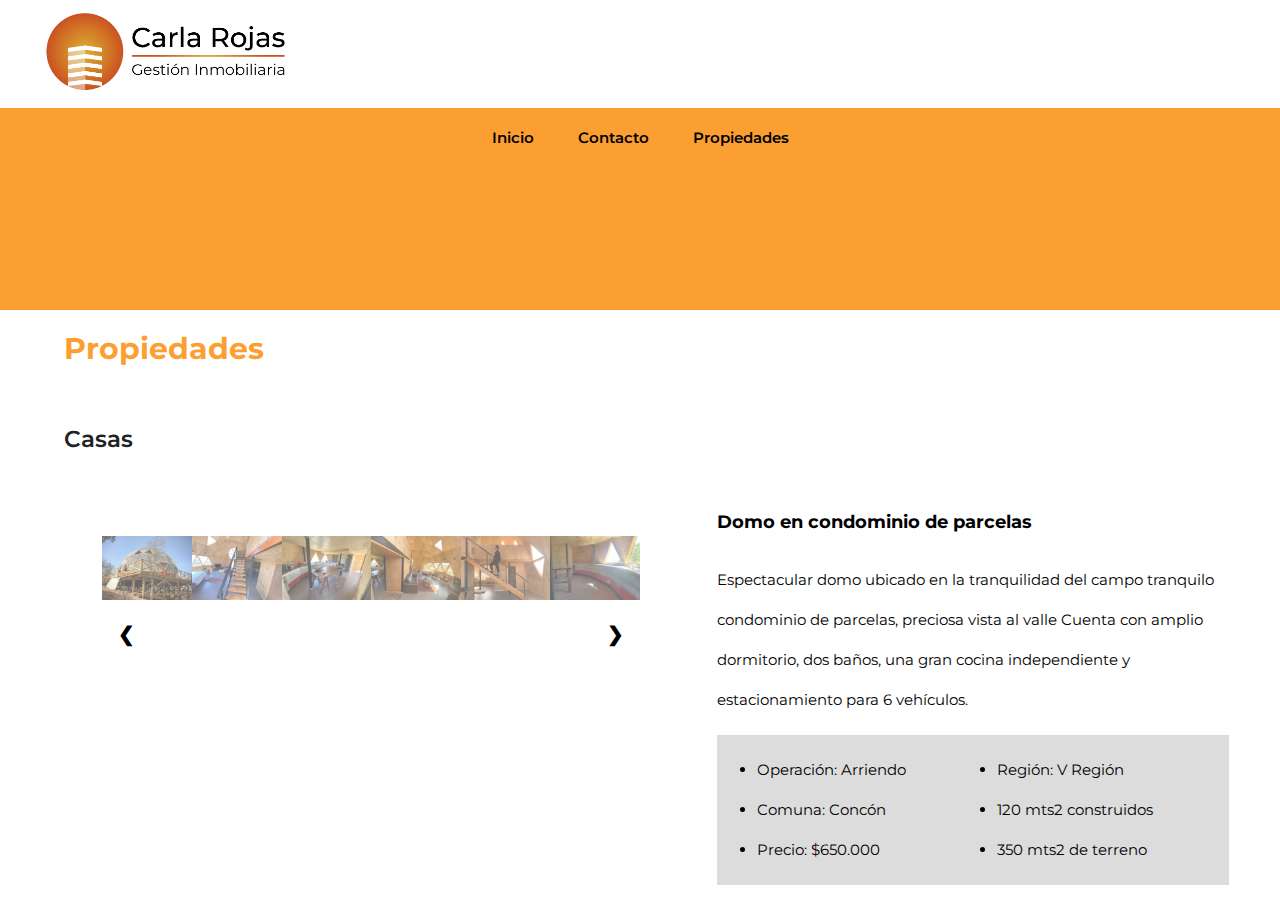
<file: index7.html>
<!DOCTYPE html>
<html lang="es-CL">
  <head>
   <title>Carla Rojas Gestión Inmobiliaria</title>
   <link rel="stylesheet" href="./style3.css">
   <meta name="description=" content="Carla Rojas Gestión Inmobiliaria, corretaje de propiedades en Chile, región de Valparaíso, trabaja con Viña del Mar, Reñaca, Concón, Quintero, Maitencillo y más.">
	 <meta name="author" content="Catalina Landeros">
   <link rel="preconnect" href="https://fonts.googleapis.com">
   <link rel="preconnect" href="https://fonts.gstatic.com" crossorigin>
   <link href="https://fonts.googleapis.com/css2?family=Montserrat:wght@400;600;700&display=swap" rel="stylesheet">
    
   
   <script src="index2.js"></script>
   </head>
   <body>
    

    <!--Logo-->
    <div class="logo-contenedor">
      <img src="carla-rojas-gilogo.png" alt=logo Carla Rojas Gestión Inmobiliaria>
    </div>
        
    
   <!--Menú sitio web-->
    <div class="menu">
       <a href="index.html">Inicio</a>
       <a href="index2.html">Contacto</a>
       <a href="index3.html">Propiedades</a>
    </div>
    
  <!--Franja-->
   <div class="franjacolor"> </div>
    
  <!--Título sitio web-->
  <a href="index3.html" ><h1>Propiedades</h1> 
  </a>

  <a href="index8.html"><h2>Casas</h2></a> 



    <!-- Contenedor para la grilla-->
   <div class="grid-container">

    <div class="container">

     <!-- Fotos numeradas en slideshow -->
     <div class="mySlides">
      <div class="numbertext">1 / 6</div>
        <img src="propiedad1/propiedad1_1.jpg" style="width:70%">
     </div>
  
     <div class="mySlides">
      <div class="numbertext">2 / 6</div>
        <img src="propiedad1/propiedad1_2.jpg" style="width:70%">
     </div>
  
     <div class="mySlides">
      <div class="numbertext">3 / 6</div>
        <img src="propiedad1/propiedad1_3.jpg" style="width:70%">
     </div>
  
     <div class="mySlides">
      <div class="numbertext">4 / 6</div>
        <img src="propiedad1/propiedad1_4.jpg" style="width:70%">
     </div>
  
     <div class="mySlides">
      <div class="numbertext">5 / 6</div>
        <img src="propiedad1/propiedad1_5.jpg" style="width:70%">
     </div>
  
     <div class="mySlides">
      <div class="numbertext">6 / 6</div>
        <img src="propiedad1/propiedad1_6.jpg" style="width:70%">
     </div>
  
    <!-- Botones -->
    <a class="prev" onclick="plusSlides(-1)">&#10094;</a>
    <a class="next" onclick="plusSlides(1)">&#10095;</a>
  
<!-- Fondo de separación entre imagen y thumbnails -->
    <div class="fondo">
    </div>
  
  
    <!-- Imagenes thumbnail -->
    <div class="row">
      <div class="column">
        <img class="demo cursor" src="propiedad1/propiedad1_1.jpg" style="width:100%" onclick="currentSlide(1)" alt="Foto domo en condominio">
      </div>
      <div class="column">
        <img class="demo cursor" src="propiedad1/propiedad1_2.jpg" style="width:100%" onclick="currentSlide(2)" alt="Foto domo en condominio 2">
      </div>
      <div class="column">
        <img class="demo cursor" src="propiedad1/propiedad1_3.jpg" style="width:100%" onclick="currentSlide(3)" alt="Foto domo en condominio 3">
      </div>
      <div class="column">
        <img class="demo cursor" src="propiedad1/propiedad1_4.jpg" style="width:100%" onclick="currentSlide(4)" alt="Foto domo en condominio 4">
      </div>
      <div class="column">
        <img class="demo cursor" src="propiedad1/propiedad1_5.jpg" style="width:100%" onclick="currentSlide(5)" alt="Foto domo en condominio 5">
      </div>
      <div class="column">
        <img class="demo cursor" src="propiedad1/propiedad1_6.jpg" style="width:100%" onclick="currentSlide(6)" alt="Foto domo en condominio 6">
      </div>
    </div>
 </div>

     <!-- Descripcion propiedad -->
  <div class="descripcion-propiedad">
    <h3>Domo en condominio de parcelas</h3>
    
    <p>Espectacular domo ubicado en la tranquilidad del campo tranquilo condominio de parcelas, preciosa vista al valle 
        Cuenta con amplio dormitorio, dos baños, una gran cocina independiente y estacionamiento para 6 vehículos.</p>

   <div class="descripcion-lista">
    <div class="lista-pt1">
     <ul>
      <li>Operación: Arriendo </li>
      <li>Comuna: Concón </li>
      <li>Precio: $650.000 </li>

     </ul>
    </div>

    <div class="lista-pt2">
     <ul>      
      <li>Región: V Región </li>
      <li>120 mts2 construidos</li>
      <li>350 mts2 de terreno</li>
    </ul>
   </div>
    </div>
  </div>
</div>
</file>
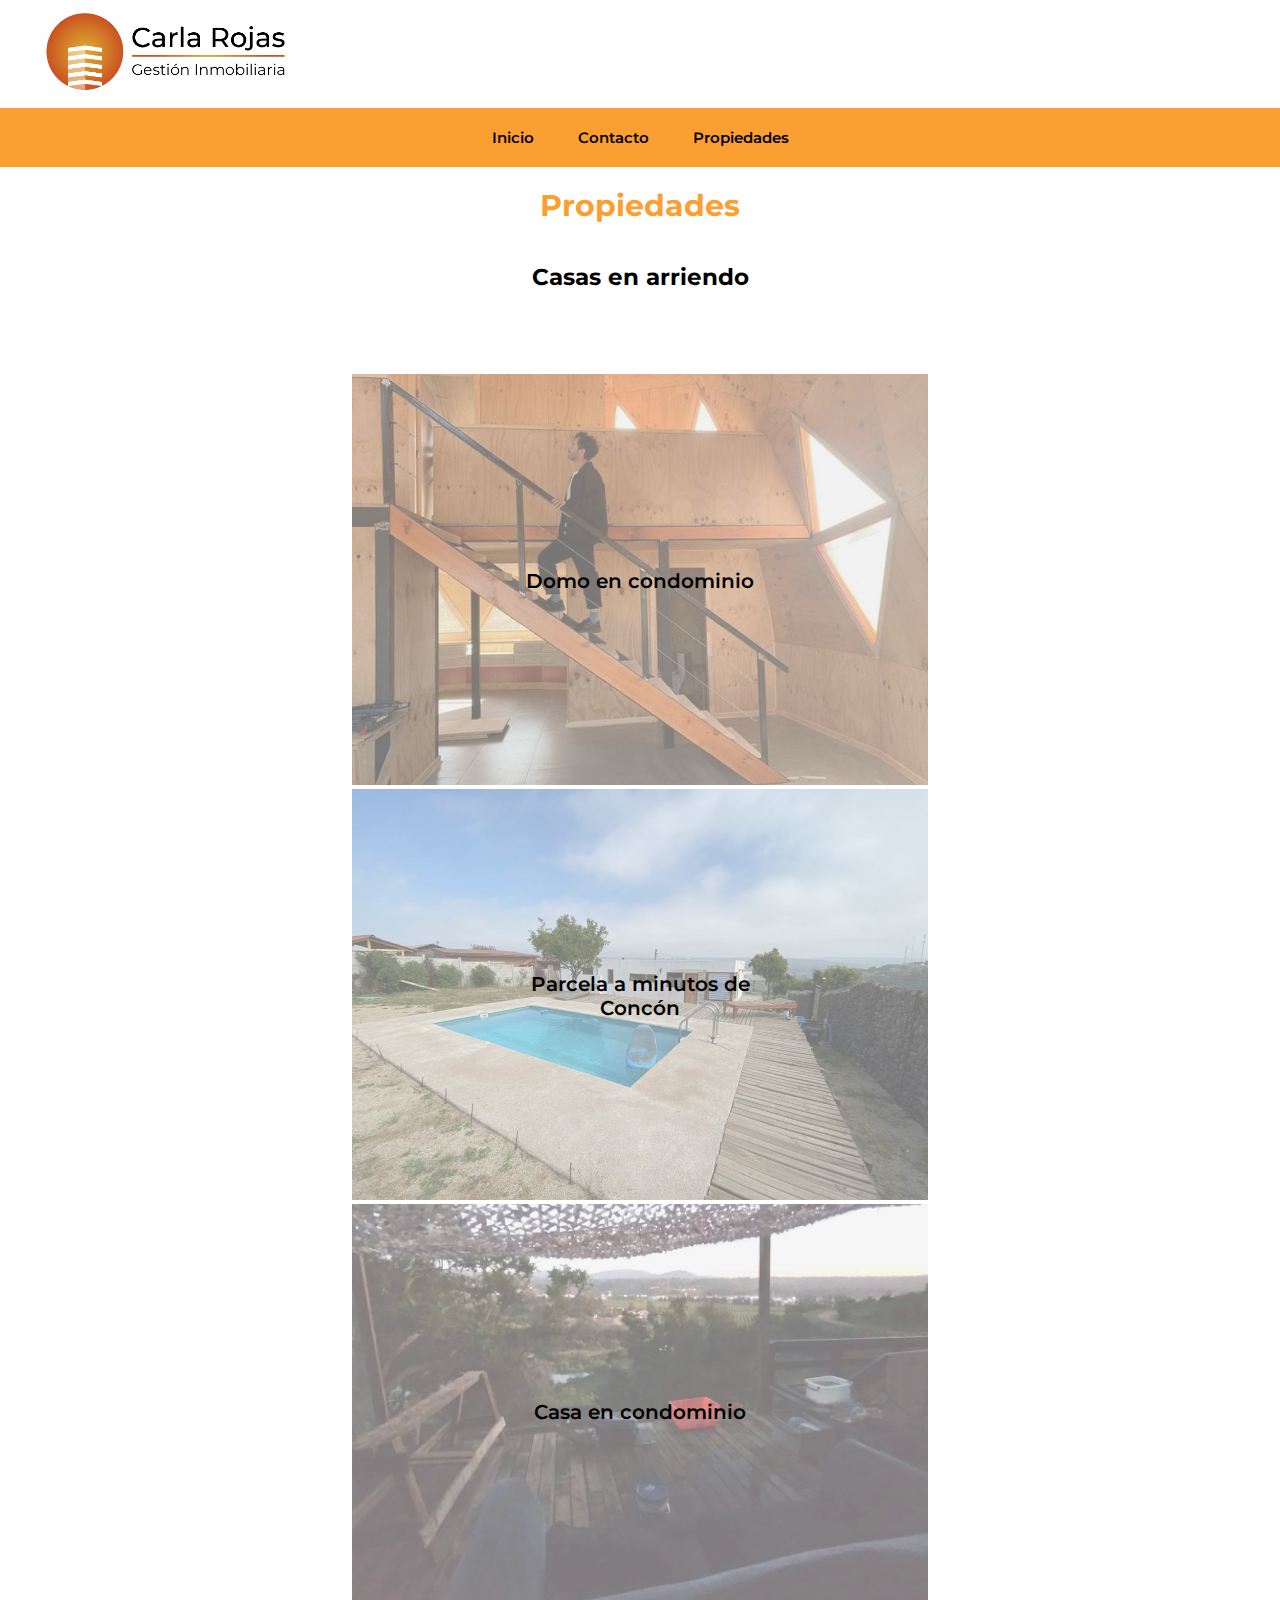
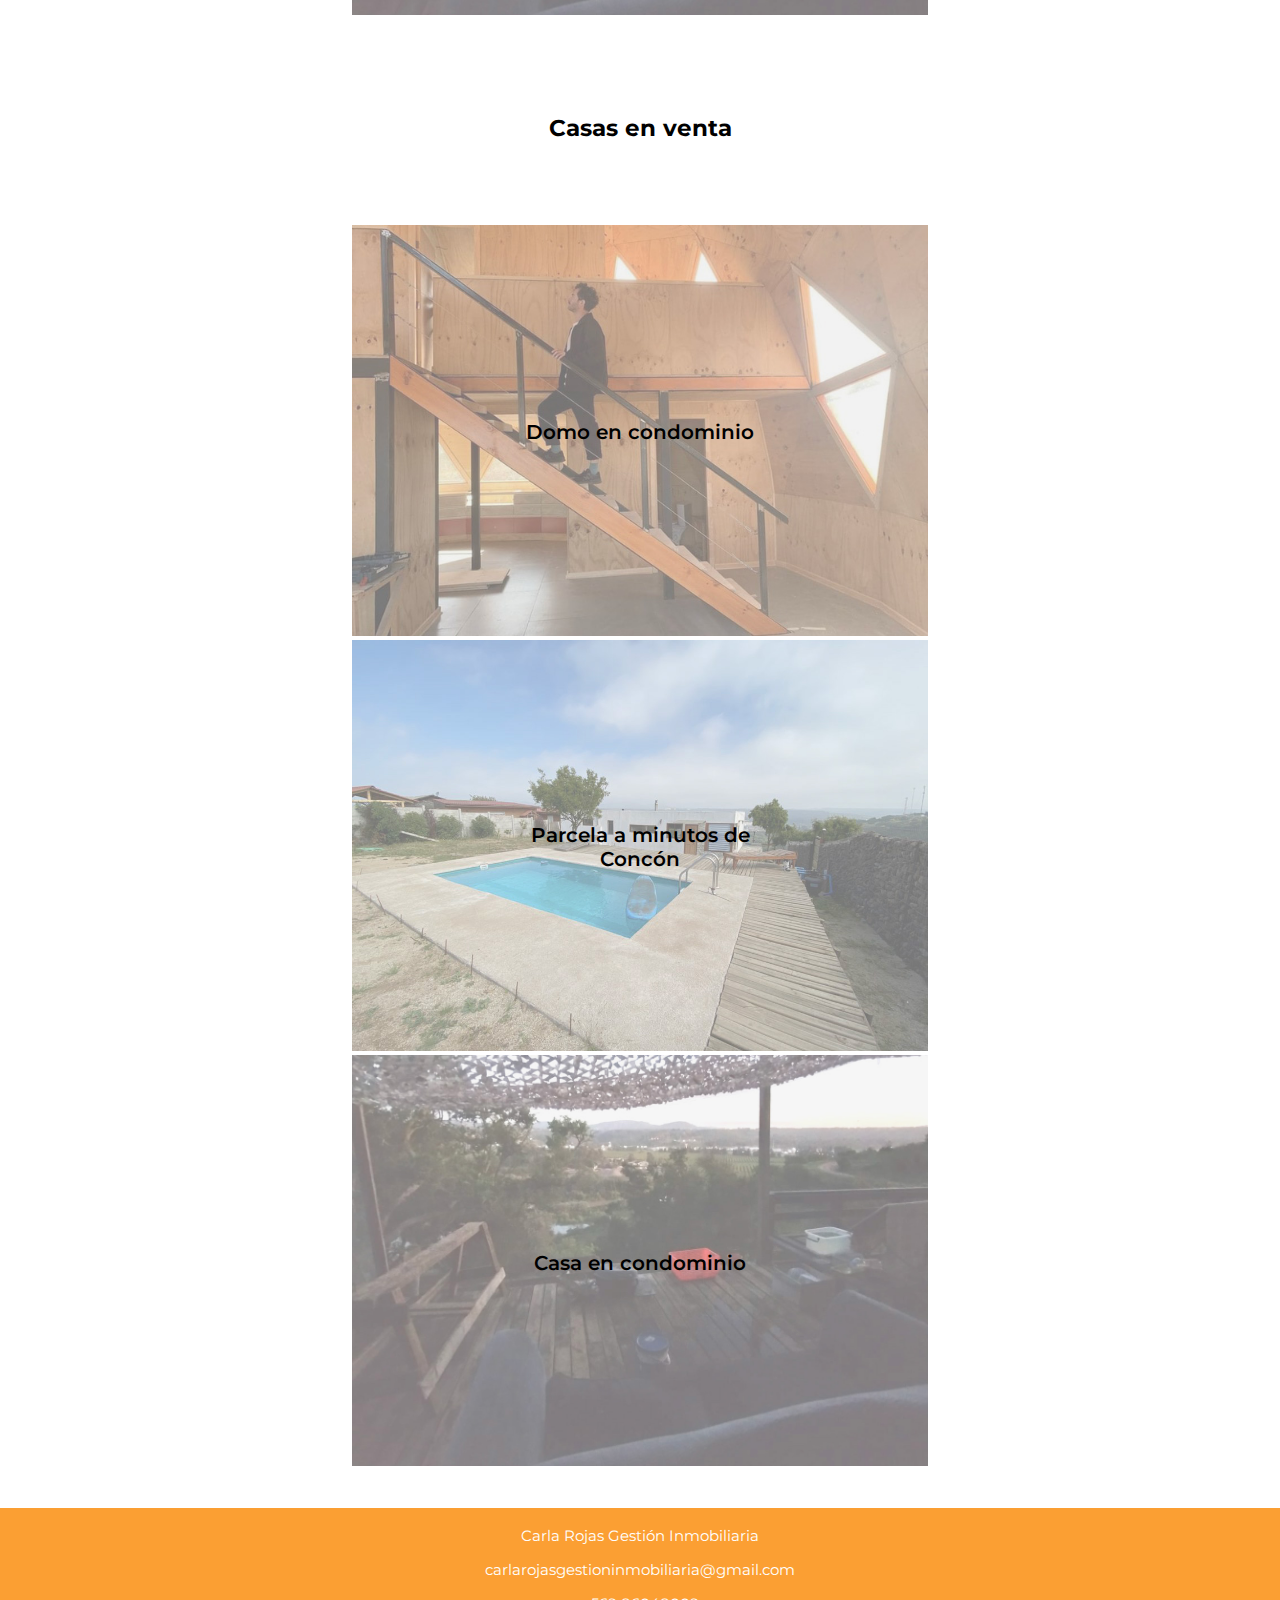
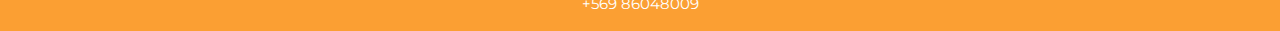
<file: index8.html>
<!DOCTYPE html>
<html lang="es-CL">
  <head>
   <title>Carla Rojas Gestión Inmobiliaria</title>
   <link rel="stylesheet" href="./style.css">
   <meta name="description=" content="Carla Rojas Gestión Inmobiliaria, corretaje de propiedades en Chile, región de Valparaíso, trabaja con Viña del Mar, Reñaca, Concón, Quintero, Maitencillo y más.">
	 <meta name="author" content="Catalina Landeros">
   <link rel="preconnect" href="https://fonts.googleapis.com">
   <link rel="preconnect" href="https://fonts.gstatic.com" crossorigin>
   <link href="https://fonts.googleapis.com/css2?family=Montserrat:wght@400;600;700&display=swap" rel="stylesheet">

<body>

<!--Logo-->
<div class="img-container">
  <img src="carla-rojas-gilogo.png" alt=logo Carla Rojas Gestión Inmobiliaria>

</div>

<!--Menú sitio web-->
<div class="menu">
 <a href="index.html">Inicio</a>
 <a href="index2.html">Contacto</a>
 <a href="index3.html">Propiedades</a>

</div>

<!--Franja-->
<div class="franjacolor"> </div>

  <!--Título sitio web y link a pagina propiedades-->
  <a href="index3.html" ><h1>Propiedades</h1></a>

<h2>Casas en arriendo</h2> 

<div class="contenedor-propiedades">
<div class="propiedad1-contenedor">
<a title="Enlace propiedad" href="index7.html"><img src="iniciofotos/iniciopropiedad1_1.jpg" alt="foto y link casas"></a>
<div class="texto-propiedad"><a href="index7.html">Domo en condominio</a> </div>
</div>

<div class="propiedad2-contenedor">
  <a title="Enlace propiedad" href="index11.html"><img src="propiedad7/propiedad7_5-1.jpg" alt="foto y link casa"></a>
<div class="texto-propiedad"><a href="index11.html">Parcela a minutos de Concón</a> </div>
</div>


<div class="propiedad3-contenedor">
  <a title="Enlace propiedad" href="index14.html"><img src="propiedad10/casas_3.jpg" alt="foto y link casa"></a>
  <div class="texto-propiedad"><a href="index14.html">Casa en condominio</a> 
  </div>
</div>

</div>

<br>
<br>
<br>
<br>
  <!--Simulación de cómo sería la página con más index-->
<h2>Casas en venta</h2> 

<div class="contenedor-propiedades">
<div class="propiedad1-contenedor">
<a title="Enlace propiedad" href="index7.html"><img src="iniciofotos/iniciopropiedad1_1.jpg" alt="foto y link casas"></a>
<div class="texto-propiedad"><a href="index7.html">Domo en condominio</a> </div>
</div>

<div class="propiedad2-contenedor">
  <a title="Enlace propiedad" href="index11.html"><img src="propiedad7/propiedad7_5-1.jpg" alt="foto y link casa"></a>
<div class="texto-propiedad"><a href="index11.html">Parcela a minutos de Concón</a> </div>
</div>


<div class="propiedad3-contenedor">
  <a title="Enlace propiedad" href="index14.html"><img src="propiedad10/casas_3.jpg" alt="foto y link casa"></a>
  <div class="texto-propiedad"><a href="index14.html">Casa en condominio</a> 
  </div>
</div>

</div>

<br>
<br>
<footer>
  <p>Carla Rojas Gestión Inmobiliaria</p>
  <p>carlarojasgestioninmobiliaria@gmail.com</p>
  <p>+569 86048009</p>
</footer>

</body>
</html>
</file>
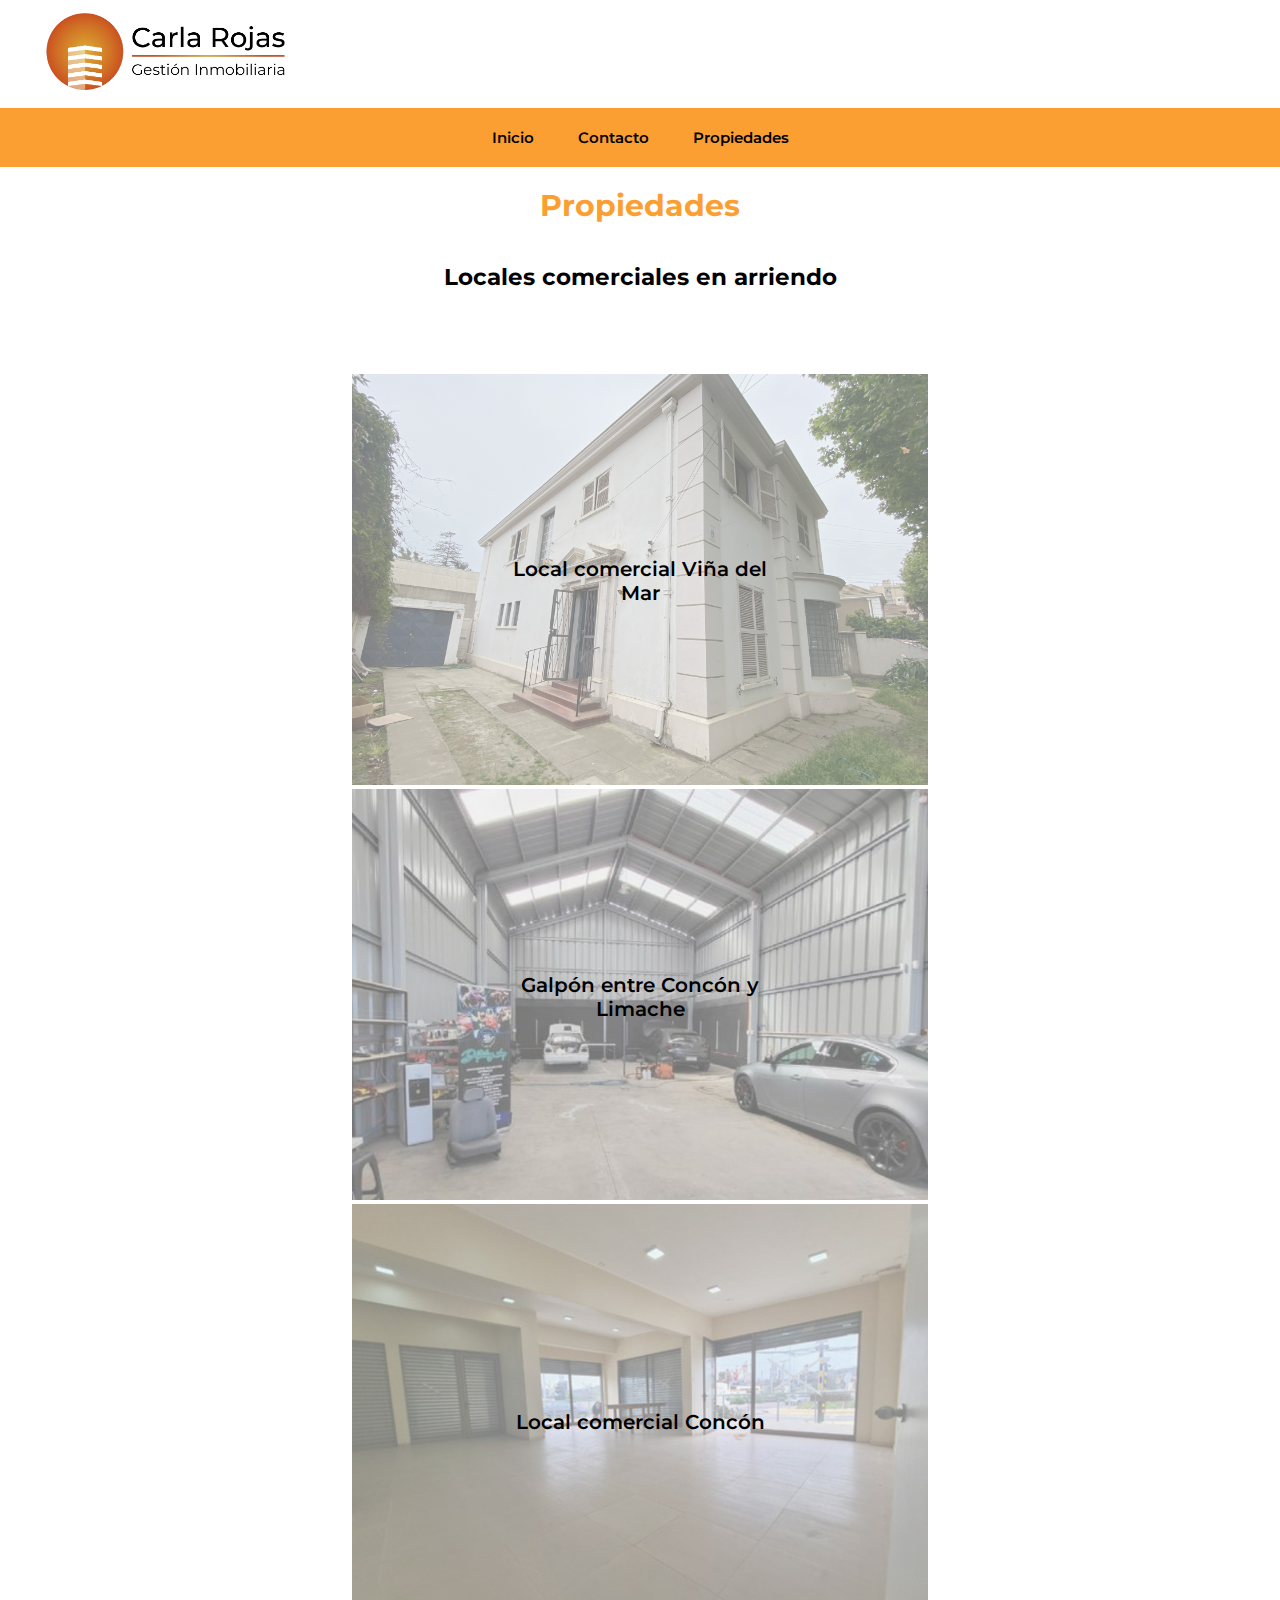
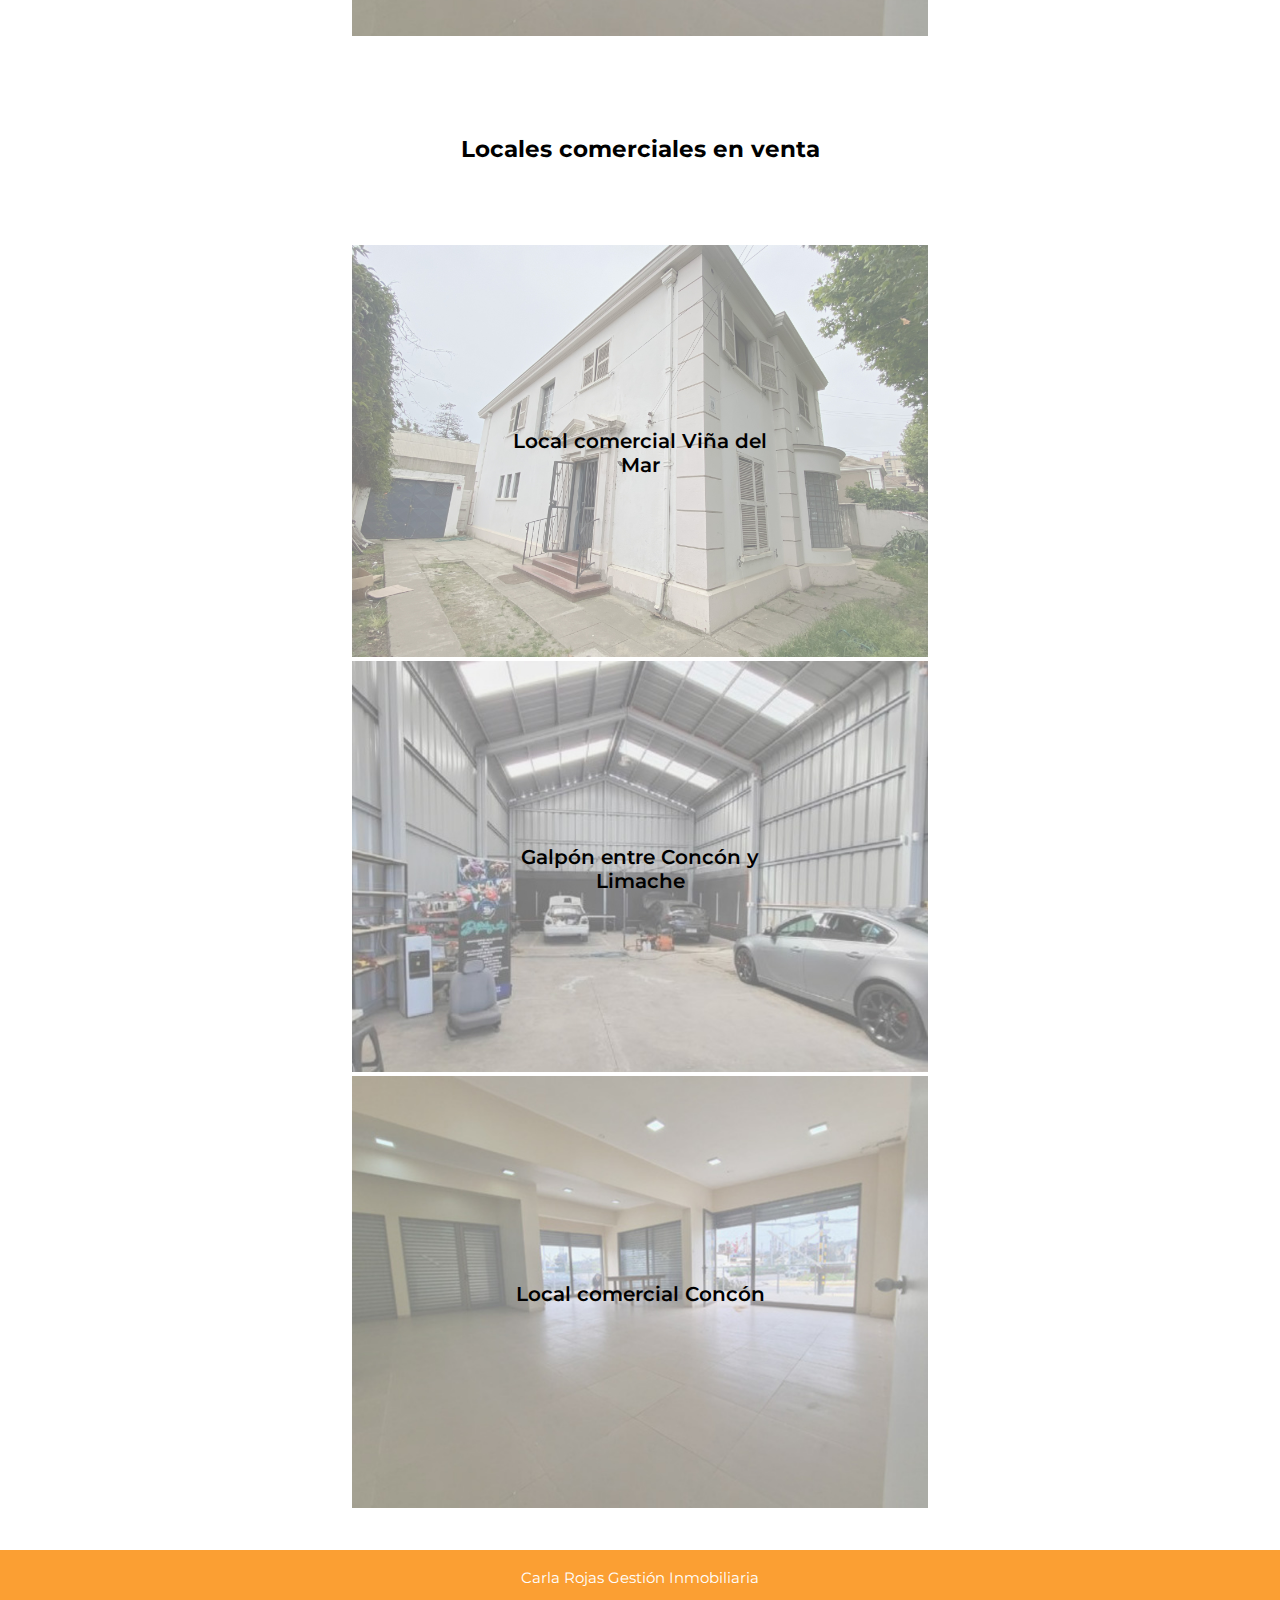
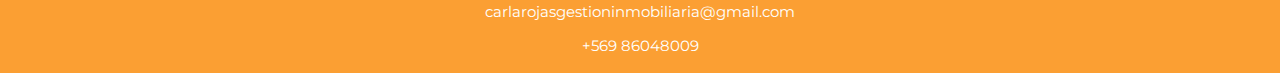
<file: index9.html>
<!DOCTYPE html>
<html lang="es-CL">
  <head>
   <title>Carla Rojas Gestión Inmobiliaria</title>
   <link rel="stylesheet" href="./style.css">
   <meta name="description=" content="Carla Rojas Gestión Inmobiliaria, corretaje de propiedades en Chile, región de Valparaíso, trabaja con Viña del Mar, Reñaca, Concón, Quintero, Maitencillo y más.">
	 <meta name="author" content="Catalina Landeros">
   <link rel="preconnect" href="https://fonts.googleapis.com">
   <link rel="preconnect" href="https://fonts.gstatic.com" crossorigin>
   <link href="https://fonts.googleapis.com/css2?family=Montserrat:wght@400;600;700&display=swap" rel="stylesheet">

<body>

<!--Logo-->
<div class="img-container">
  <img src="carla-rojas-gilogo.png" alt=logo Carla Rojas Gestión Inmobiliaria>

</div>

<!--Menú sitio web-->
<div class="menu">
 <a href="index.html">Inicio</a>
 <a href="index2.html">Contacto</a>
 <a href="index3.html">Propiedades</a>

</div>

<!--Franja-->
<div class="franjacolor"> </div>

  <!--Título sitio web y link a pagina propiedades-->
  <a href="index3.html" ><h1>Propiedades</h1></a>

<h2>Locales comerciales en arriendo</h1> 

<div class="contenedor-propiedades">
<div class="propiedad1-contenedor">
<a title="Enlace-propiedad" href="index12.html"><img src="locales-comerciales/local-comercial_1.jpg" alt="foto y link locales comerciales"></a>
<div class="texto-propiedad"><a href="index12.html">Local comercial Viña del Mar</a> </div>
</div>

<div class="propiedad2-contenedor">
    <a title="Enlace-propiedad" href="index4.html"><img src="iniciofotos/iniciopropiedad3_1.jpg" alt="foto y link locales comerciales"></a>
<div class="texto-propiedad"><a href="index4.html">Galpón entre Concón y Limache</a> </div>
</div>

<div class="propiedad3-contenedor">
  <a title="Enlace-propiedad" href="index10.html"><img src="locales-comerciales/propiedad6_1.jpg" alt="foto y link locales comerciales"></a>
  <div class="texto-propiedad"><a href="index10.html">Local comercial Concón</a> 
  </div>
</div>

</div>

<br>
<br>
<br>
<br>

  <!--Simulación de la continuación de la propuesta-->
<h2>Locales comerciales en venta</h1> 

  <div class="contenedor-propiedades">
  <div class="propiedad1-contenedor">
  <a title="Enlace-propiedad" href="index12.html"><img src="locales-comerciales/local-comercial_1.jpg" alt="foto y link locales comerciales"></a>
  <div class="texto-propiedad"><a href="index12.html">Local comercial Viña del Mar</a> </div>
  </div>
  
  <div class="propiedad2-contenedor">
      <a title="Enlace-propiedad" href="index4.html"><img src="iniciofotos/iniciopropiedad3_1.jpg" alt="foto y link locales comerciales"></a>
  <div class="texto-propiedad"><a href="index4.html">Galpón entre Concón y Limache</a> </div>
  </div>
  
  <div class="propiedad3-contenedor">
    <a title="Enlace-propiedad" href="index10.html"><img src="locales-comerciales/propiedad6_1.jpg" alt="foto y link locales comerciales"></a>
    <div class="texto-propiedad"><a href="index10.html">Local comercial Concón</a> 
    </div>
  </div>
  
  </div>

  <br>
  <br>
  <footer>
    <p>Carla Rojas Gestión Inmobiliaria</p>
    <p>carlarojasgestioninmobiliaria@gmail.com</p>
    <p>+569 86048009</p>
  </footer>
  
</body>
</html>
</file>
<file: style.css>
body {
    background-color: rgb(255, 255, 255);
    margin: 0;
    text-align: center;
    color: #000;
    font-family: Montserrat;
    font-size: 15px;
    font-style: normal;
    line-height: normal;
    
  }

 


  h1 {
   color: #fb9f33;
   font-weight: 700;
  }


  .container{
    width: 75vw;
    max-width:1000px;
    min-width:320px;
    margin:auto; 
    }
    
    img {
    max-width:100%;
            
    }

.menu{
background-color:  #fb9f33 ;
width:  100%;
flex-shrink: 0;

}

.menu a{
  padding:20px;
  display:inline-block;
  font-weight: 600;
  color:#000;
}

.img-container{
width:300px;
margin-left: 20px;
margin-top: 10px;
margin-bottom: 10px;
}

.contenedor-propiedades{
display:flex;
column-gap: 4cap;
margin-top: 5%;
margin-left: 5%;
margin-right: 5%;
}

.casas{
  position: relative;
  display: inline-block;
  width:100%;
}

.departamentos{
  position: relative;
  display: inline-block;
  width:100%;
}

.locales-comerciales{
  position: relative;
  display: inline-block;
  width:100%;
  color:#000
}


a{
  color:black;
  text-decoration: none;
  
}

a:hover{
  color: white;
}

.texto-propiedad{
  position: absolute;
  top: 50%;
  left: 50%;
  transform: translate(-50%, -50%);
  text-align: center;
  font-weight: 600;
  font-size: 20px;
  color: #000;
}

* {
  box-sizing: border-box;
}
.contenedor-propiedades{
  display:flex;
  flex-wrap: wrap;
  flex-direction: row;
  column-gap: 4cap;
  margin-top: 5%;
  margin-left: 5%;
  margin-right: 5%;
  justify-content: center;
  }
  
  .propiedad1-contenedor{
    position: relative;
    display: inline-block;
    width:50%;
    min-width:300px;
    justify-content: center;

  }
  
  .propiedad2-contenedor{
    position: relative;
    display: inline-block;
    width:50%;
    min-width:300px;
    justify-content: center;

  }
  
  .propiedad3-contenedor{
    position: relative;
    display: inline-block;
    min-width:300px;
    width:50%;
    color:#000;
    justify-content: center;

  }

.contenedor-imgytexto{
  display:flex;
  flex-direction: row;
  flex-wrap: wrap;
}

.casadomo-contacto{
  width:40%;
  min-width:300px;
}

.texto-presentacion{
  text-align:left;
  line-height: 40px;
  width: 40%;
  height:100px;
  min-width:300px;
  margin:5%;
}


.Telefono{
  background-color: gainsboro;
  width: fit-content;
  padding:20px;
}

body{
  display: grid;
  min-height:100vh;
  grid-template-rows: auto 1fr auto;
  }
  
  footer{
    text-align: center;
    padding: 3px;
    background-color:  #fb9f33 ;
    color: white;
  }
</file>
<file: style3.css>
.menu{
  background-color:  #fb9f33 ;
  width:  100%;
  flex-shrink: 0;
 
  }
 
  .menu a{
    padding:20px;
    display:inline-block;
    font-weight: 600;
    color:#000;
  }

  .logo-contenedor{
    width:300px;
    margin-left: 20px;
    margin-top: 10px;
    margin-bottom: 10px;
    }

    h1 {
      font-weight: 700;
      text-align: center;
      color: #fb9f33;
     }
     
     h2{
      color: #222;
      font-weight: 600;
      text-align: left;
      margin-left:5%;
      margin-top: 3%;
     }
    body {

      margin: 0;
      text-align: center;
      color: #000;
      font-family: Montserrat;
      font-size: 15px;
      font-style: normal;
      line-height: normal;
     
    }

    h1{
      text-align: left;
      margin-left:5%;
    } 


      img {
      max-width:100%;
              
      }

* {
  box-sizing: border-box;
}
       
.grid-container{
    height:auto;
    width: 100%;
    display:flex;
    flex-direction: row;
    flex-wrap: wrap;
    justify-content: center;
    

}



/* Posicion del contenedor de imagenes*/
.container {
   position: relative;
   width:42%;
   height:100px;
   min-width:300px;
   margin:5%;
   height:300px;
   
}


/* Esconder imagenes */
.mySlides {
  display: none;

}



/* Agregar pointer al pasar por las thumbnail */
.cursor {
  cursor: pointer;
}

/* Botones */
.prev,
.next {
  cursor: pointer;
  position: absolute;
  top: 40%;
  padding: 16px;
  margin-top: -50px;
  color: rgb(0, 0, 0);
  font-weight: bold;
  font-size: 20px;
  border-radius: 0 3px 3px 0;
  user-select: none;
  -webkit-user-select: none;
}



/* Posicion de los botones */
.next {
  right: 0;
  border-radius: 3px 0 0 3px;
}

.prev {
  left: 0;
  border-radius: 3px 0 0 3px;
}

/* Hover de fondo negro */
.prev:hover,
.next:hover {
  background-color: rgba(0, 0, 0, 0.8);
}

/* Texto del numero de foto (1/3 etc) */
.numbertext {
  color: #f2f2f2;
  font-size: 12px;
  padding: 8px 12px;
  position: absolute;
  top: 0;
}

/* Fondo */
.caption-container {
  background-color: #ffffff;
  padding: 2px 16px;
}

.row:after {
  content: "";
  display: table;
  clear: both;
}

/* Columnas */
.column {
  float: left;
  width: 16.66%;
}

/* Transparencia para las imagenes thumbnail */
.demo {
  opacity: 0.6;
}

.active,
.demo:hover {
  opacity: 1;
}

/*Descripción de la propiedad*/
.descripcion-propiedad{
  text-align:left;
  line-height: 40px;
  width: 40%;
  height:100px;
  min-width:300px;
  margin:1%;
 

}

.descripcion-lista{
 display: grid;
 grid-template-columns: minmax(auto, 240px) 1fr;
 max-width: 900px;
 background-color: gainsboro;
}

.lista-pt1{
  grid-column:1/2;
}

.lista-pt2{
  grid-column:2/2;
}

a{
  text-decoration: none;
}

body{
display: grid;
min-height:100vh;
grid-template-rows: auto 1fr auto;
}

footer{
  text-align: center;
  padding: 3px;
  background-color:  #fb9f33 ;
  color: white;
}

.espacio-footer{
  display: block;
  width:80%;
}
</file>
